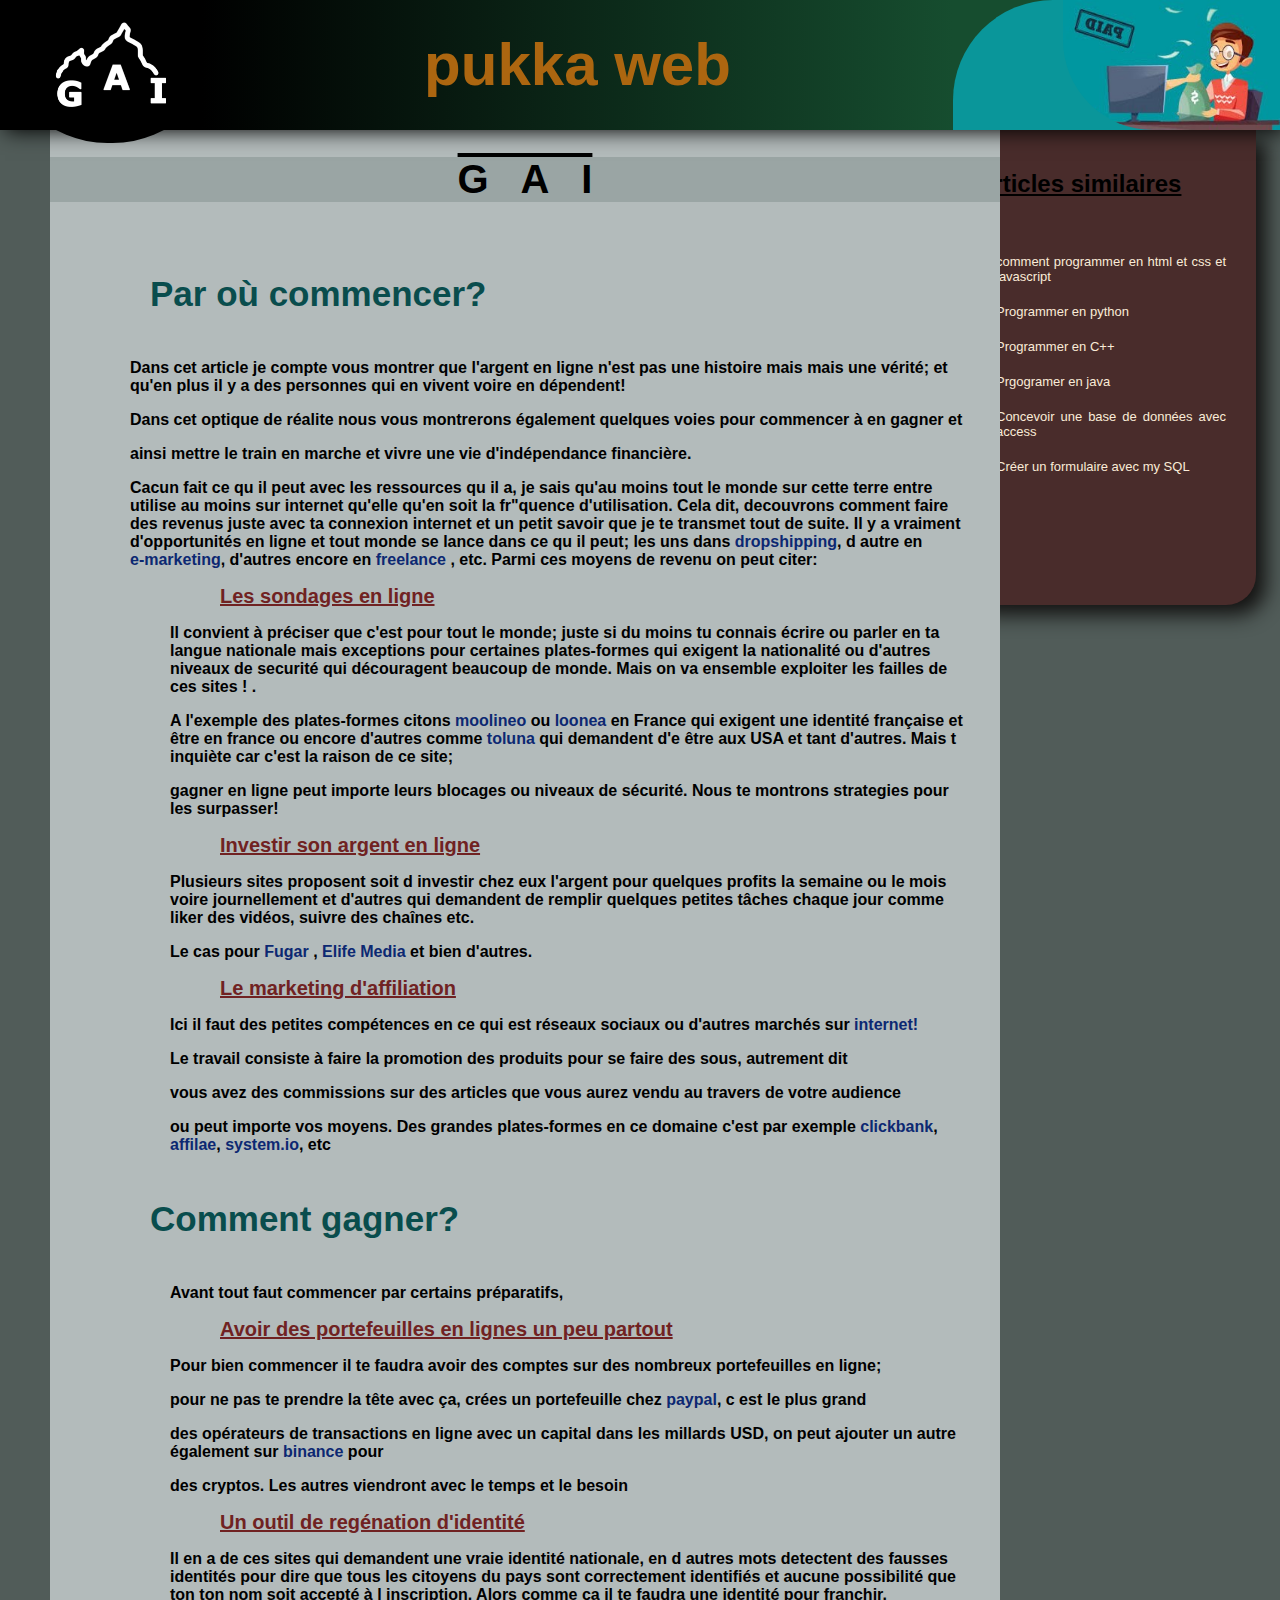
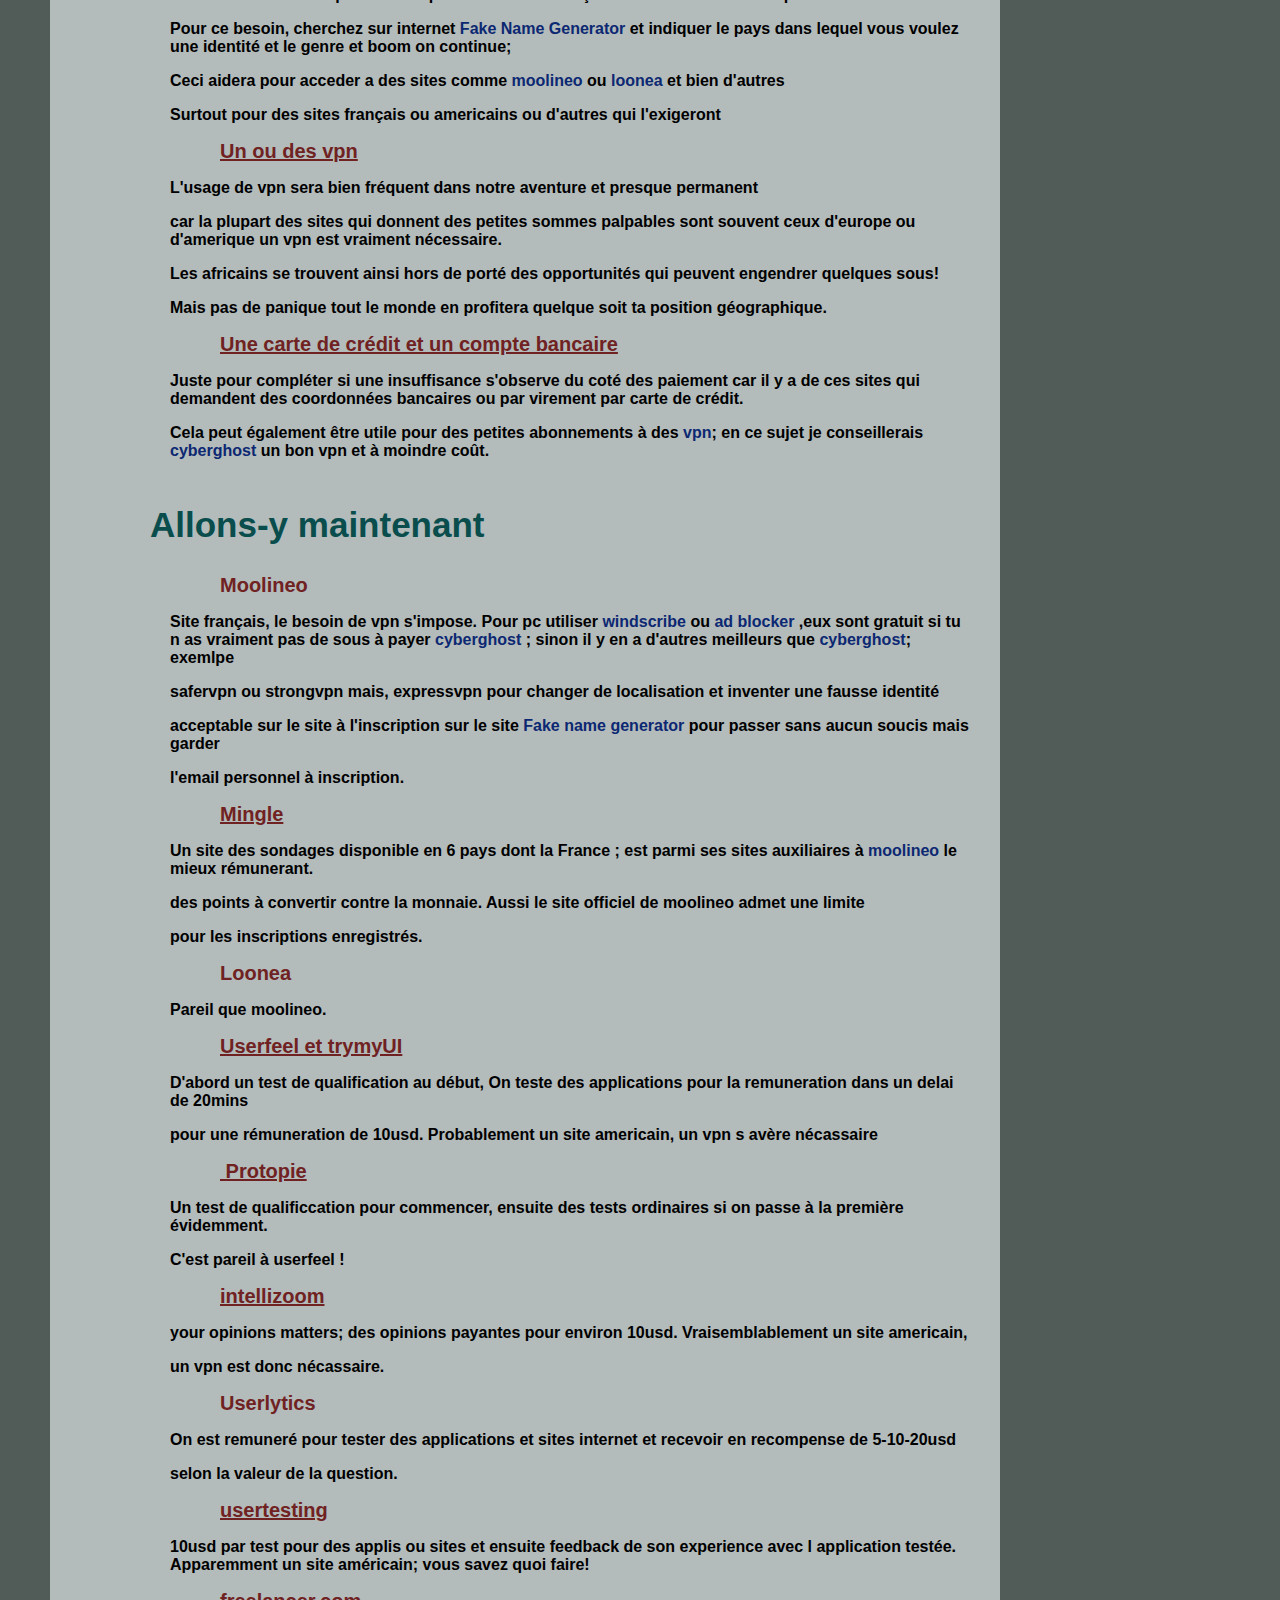
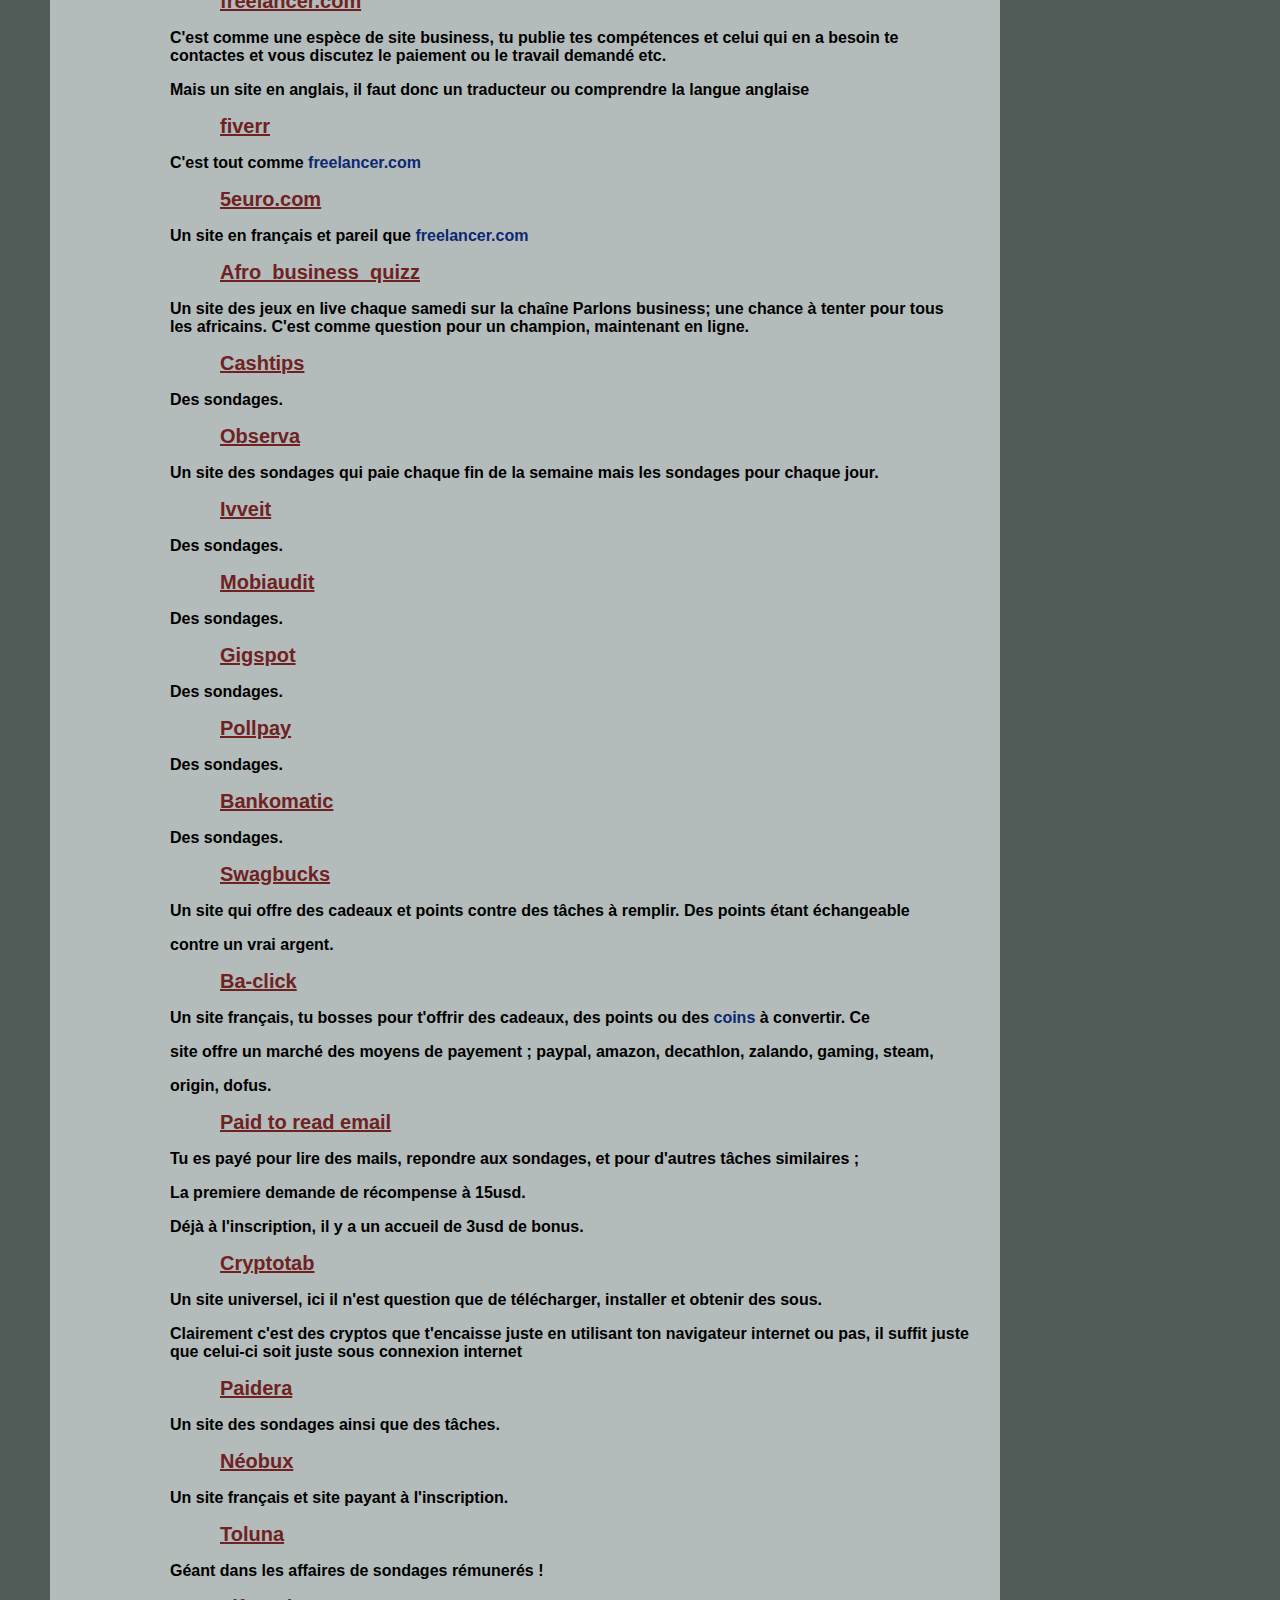
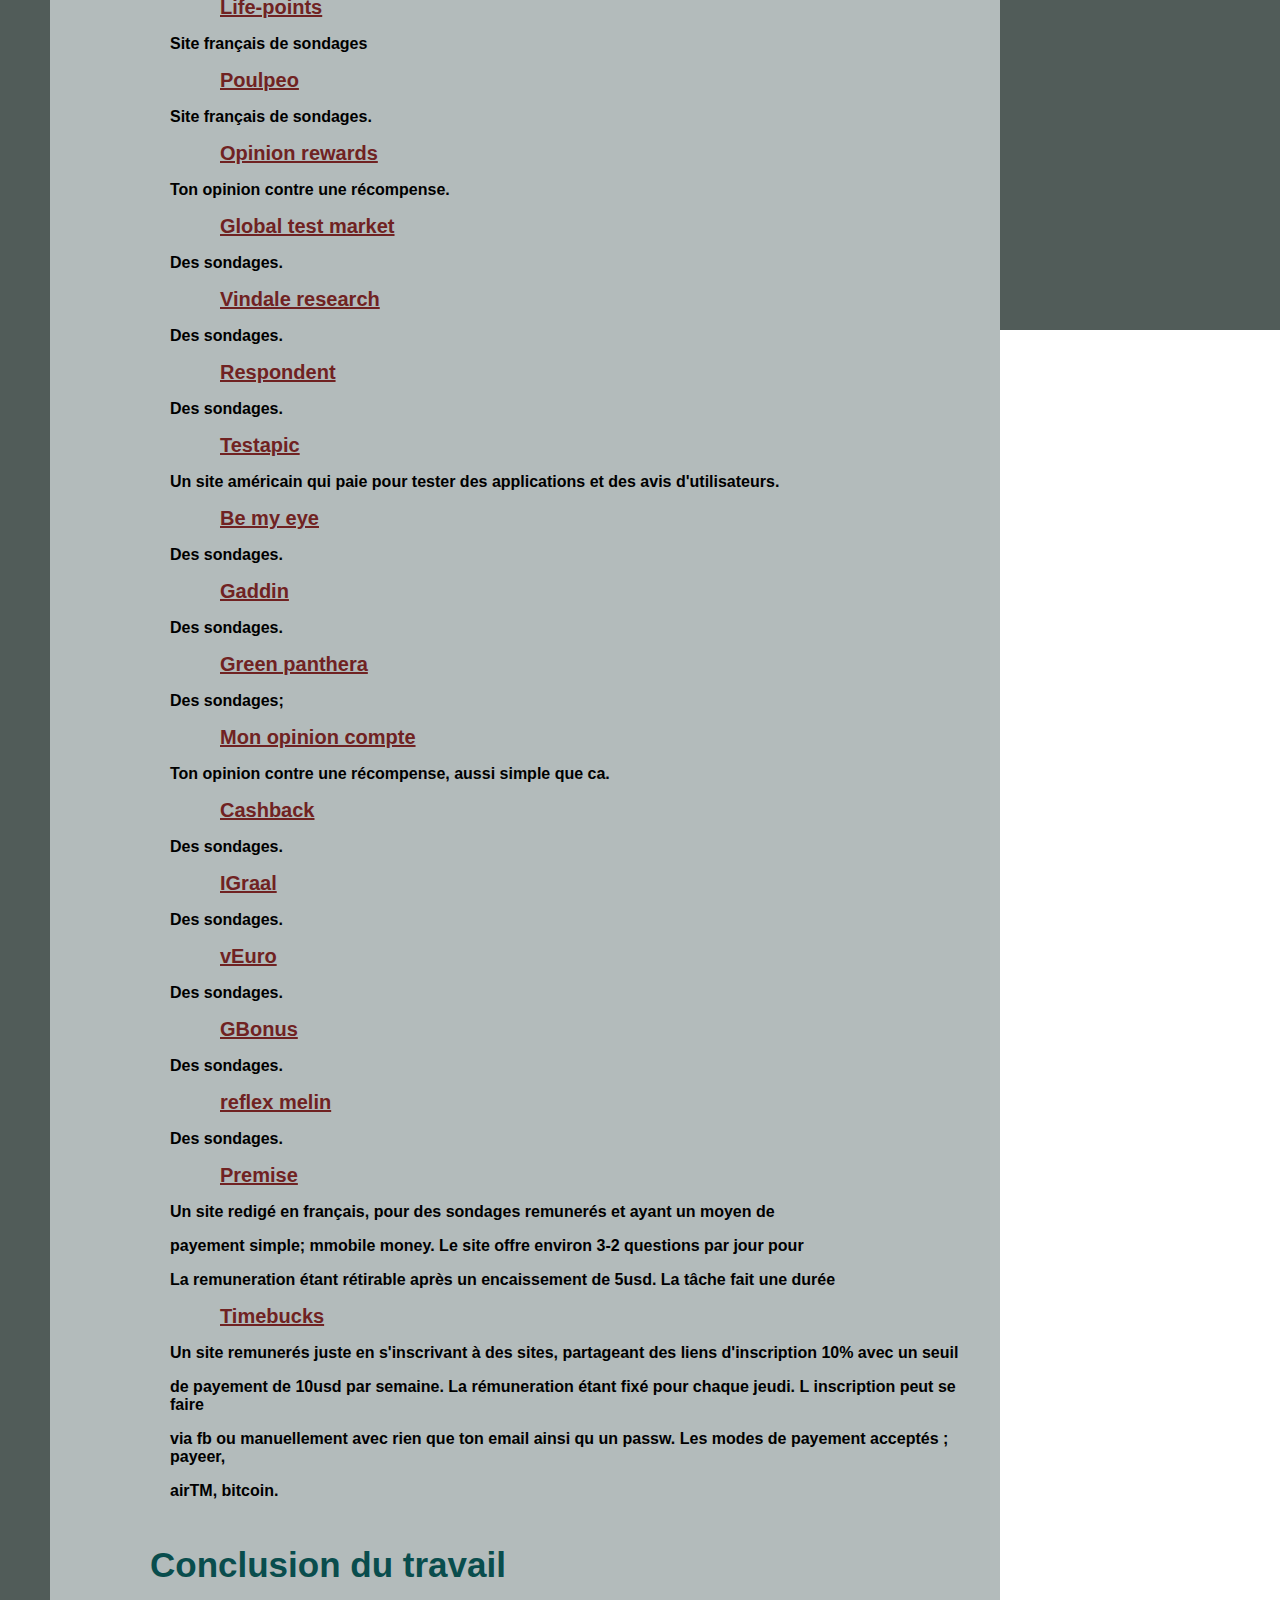
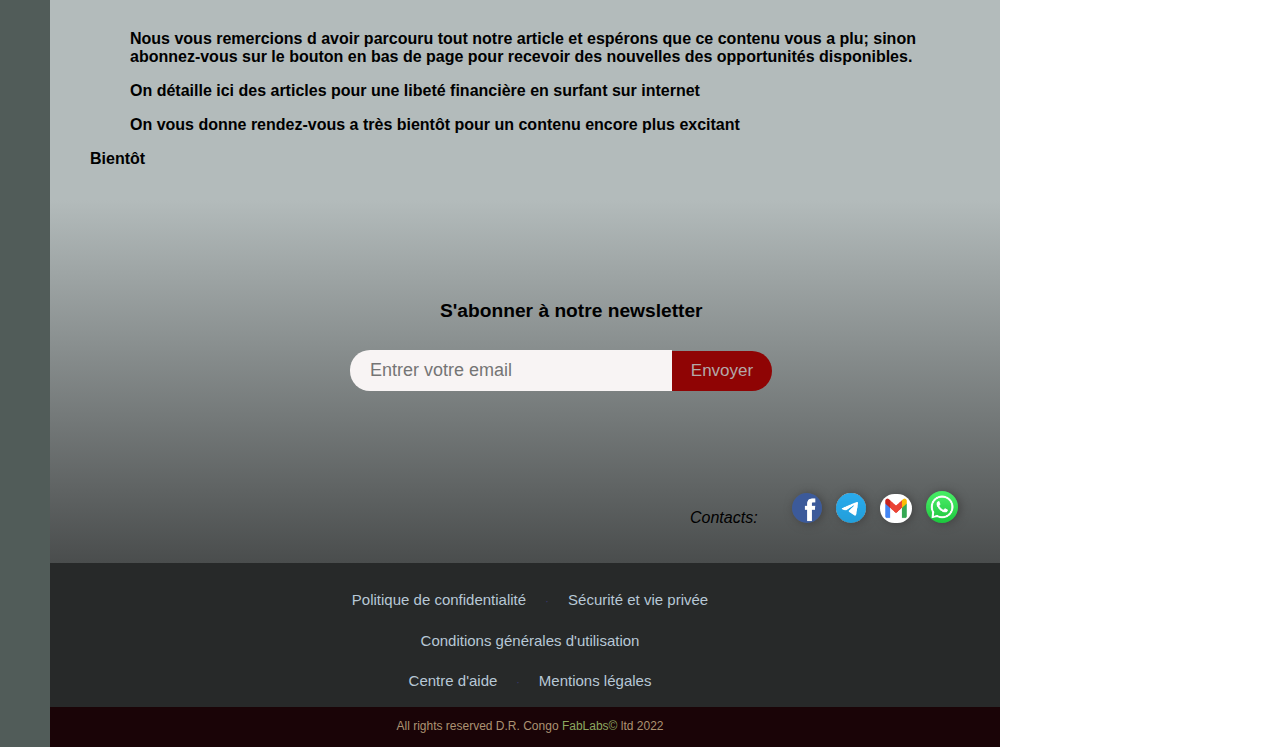
<file: index.html>
<!DOCTYPE html>

<html lang="fr">

<head>
    <meta name="description" content="Ici, quelques lignes de comment gagner de l'argent avec internet. Toutes les pistes sont exploitées!">
    <meta name="keywords" content="Gagner l'argent avec internet">
    <meta charset="UTF-8">
    <meta http-equiv="X-UA-Compatible" content="IE=edge">
    <meta name="viewport" content="width=device-width, initial-scale=1.0">
    <meta name="author" content="&copy;FabLabs">
    <link rel="stylesheet" href="project1.css">
    <link rel="icon" href="logo2.jpg" type="image/x-icon">
    <title>G-A-I &copy;</title>
    <script async src="https://pagead2.googlesyndication.com/pagead/js/adsbygoogle.js?client=ca-pub-1873161207097326" crossorigin="anonymous"></script>
</head>

<body>

    <div class="grid1">

        <div class="divphoto">
            <img class="photo" src="logo.jpg" alt="logo du site"/>
        </div>
       <div class="divtitle">
            <p class="title">pukka web</p>
       </div>

       
        <div class="divid">
            <!-- <button class="id">S'identifier</button> -->
        </div>
        <div class="divin">
            <!-- <button class="in">S'inscrire</button> -->
            
            <div class="paid">
                <img class="paidimage" src="paid1.jpeg" alt="logo site">
            </div>
        </div>

    </div>

    <div class="midsite">
        <div class="body">
            <div class="intro">   
                <h1 class="h1">G &nbsp; A &nbsp; I</h1>   
                    <ul>
                        <h2 class="h2">Par où commencer?</h2>
                            <div class="itext">
                                    <p>Dans cet article je compte vous montrer que l'argent en ligne n'est pas une histoire mais
                                        mais une vérité; et qu'en plus il y a des personnes qui en vivent voire en dépendent!</p> 
                                        <p>Dans cet optique de réalite nous vous montrerons également quelques voies pour commencer
                                            à en gagner et </p>
                                        <p>ainsi mettre le train en marche et vivre une vie d'indépendance financière.</p>
                                        <p>Cacun fait ce qu il peut avec les ressources qu il a, je sais qu'au moins tout le monde sur cette 
                                            terre entre utilise au moins sur internet qu'elle qu'en soit la fr"quence d'utilisation.
                                             Cela dit, decouvrons comment faire des 
                                            revenus juste avec ta connexion internet et un petit savoir que je te transmet tout de suite.
                                            Il y a vraiment d'opportunités en ligne et tout monde se lance dans ce qu il peut; 
                                            les uns dans  <em>dropshipping</em>, d autre en  <em>e-marketing</em>, d'autres encore en <em>freelance</em> , etc.
                                            Parmi ces moyens de revenu on peut citer:</p>
                                <ol>
                                    <li>Les sondages en ligne</li>
                                        <p>Il convient à préciser que c'est pour tout le monde; juste si du moins tu connais 
                                            écrire ou parler en ta langue nationale mais exceptions pour certaines plates-formes qui 
                                        exigent la nationalité ou d'autres niveaux de securité qui découragent beaucoup de monde.
                                        Mais on va ensemble exploiter les failles de ces sites !
                                        .</p>
                                        <p>A l'exemple des plates-formes citons <em>moolineo</em> ou <em>loonea</em> en France qui exigent
                                        une identité française et être en france ou encore d'autres comme <em>toluna</em>  qui demandent 
                                        d'e
                                        être aux USA et tant d'autres.
                                         Mais t inquiète car c'est la raison de ce site;</p>
                                        <p>gagner en ligne peut importe leurs blocages ou niveaux de sécurité. Nous te montrons 
                                             strategies pour les surpasser!</p>
                                    <li>Investir son argent en ligne</li>
                                        <p>Plusieurs sites proposent soit d investir chez eux l'argent pour quelques profits la semaine ou le mois
                                        voire journellement et d'autres qui demandent de remplir quelques petites tâches chaque jour comme liker
                                        des vidéos, suivre des chaînes etc.</p>
                                        <p>Le cas pour <em>Fugar</em> , <em>Elife Media</em>  et bien d'autres.</p>
                                    <li>Le marketing d'affiliation</li>
                                        <p>Ici il faut des petites compétences en ce qui est réseaux sociaux ou d'autres marchés sur <em> internet!</em></p>
                                        <p>Le travail consiste à faire la promotion des produits pour se faire des sous, autrement dit</p>
                                        <p>vous avez des commissions sur des articles que vous aurez vendu au travers de votre audience </p>
                                        <p>ou peut importe vos moyens. Des grandes plates-formes en ce domaine c'est par exemple  
                                            <em>clickbank</em>, <em>affilae</em>,
                                            <em> system.io</em>, etc</p>
                                </ol>
                            </div>
                            <div class="itext">  
                                <h2 class="h2">Comment gagner?</h2>  
                                            <p id="sp">Avant tout faut commencer par certains préparatifs, </p>
                                    <ul>
                                        <li>Avoir des  portefeuilles en lignes un peu partout</li>
                                            <p>Pour bien commencer il te faudra avoir des comptes sur des nombreux portefeuilles en ligne;</p>
                                            <p>pour ne pas te prendre la tête avec ça, crées un portefeuille chez <em> paypal</em>, c est le plus grand</p>
                                            <p>des opérateurs de transactions en ligne avec un capital dans les millards USD,
                                                 on peut ajouter un autre également sur <em>binance</em> pour</p>
                                            <p>des cryptos. Les autres viendront avec le temps et le besoin</p>
                                        <li>Un outil de regénation d'identité</li>
                                            <p>Il en a de ces sites qui demandent une vraie identité nationale, en d autres mots detectent des fausses 
                                                identités pour dire que tous les citoyens du pays sont correctement identifiés et aucune possibilité 
                                                que ton ton nom soit accepté à l inscription. Alors comme ça il te faudra une identité pour franchir.
                                            </p>
                                            <p>Pour ce besoin, cherchez sur internet <em>Fake Name Generator</em> et indiquer le pays dans lequel vous 
                                                voulez une identité et le genre et boom on continue;</p>
                                            <p>Ceci aidera pour acceder a des sites comme <em> moolineo</em> ou <em>loonea </em> et bien d'autres </p>
                                            <p>Surtout pour des sites français ou americains ou d'autres qui l'exigeront</p>
                                        <li>Un ou des vpn</li>
                                            <p>L'usage de vpn sera bien fréquent dans notre aventure et presque permanent</p>
                                            <p>car la plupart des sites qui donnent des petites sommes palpables sont souvent ceux d'europe ou d'amerique
                                                un vpn est vraiment nécessaire.</p>
                                            <p>Les africains se trouvent ainsi hors de porté des opportunités qui peuvent engendrer quelques sous!</p>
                                            <p>Mais pas de panique tout le monde en profitera quelque soit ta position géographique.</p>
                                        <li>Une carte de crédit et un compte bancaire</li>
                                            <p>Juste pour compléter si une insuffisance s'observe du coté des paiement car il y a de ces sites qui demandent 
                                                des coordonnées bancaires ou par virement par carte de crédit.
                                            </p>
                                            <p>Cela peut également être utile pour des petites abonnements à des <em> vpn</em>; en ce sujet je conseillerais 
                                                <em>cyberghost</em> 
                                                un bon vpn et à moindre coût.</p>
                                    </ul>
                            </div>
                                    <div class="itext"> 
    
                                        <h2 class="h2">Allons-y maintenant</h2>          
                                        <ul>
                                            <li> <a href="https://www.moolineo.com" target="_blank">Moolineo</a></li>
                                                <p>Site français, le besoin de vpn s'impose. Pour pc utiliser <em>windscribe</em>  ou <em>ad blocker</em>
                                                     ,eux sont gratuit si tu n as vraiment pas de sous à payer <em>cyberghost</em> ; sinon il y en a d'autres
                                                    meilleurs que <em>cyberghost</em>; exemlpe</p> 
                                                <p>safervpn ou strongvpn mais, expressvpn pour changer de localisation et inventer une fausse identité</p>
                                                <p> acceptable sur le site à l'inscription sur le site <em>Fake name generator</em>  pour passer 
                                                    sans aucun soucis mais garder</p> 
                                                <p>l'email personnel à  inscription. 
                                            <li>Mingle</li>  
                                                <p>Un site des sondages disponible en 6 pays dont la France ; est parmi ses sites auxiliaires à 
                                                    <em>moolineo</em> le mieux rémunerant.</p> 
                                                <p>des points à convertir contre la monnaie. Aussi le site officiel de moolineo admet une limite</p>
                                                <p>pour les inscriptions enregistrés.</p>
                                            <li><a href="https://www.loonea.com" target="_blank">Loonea</a></li>
                                                <p>Pareil que moolineo.</p>
                                            <li>Userfeel et trymyUI</li>    
                                                <p>D'abord un test de qualification au début, On teste des applications pour la remuneration dans 
                                                    un delai de 20mins</p>
                                                <p>pour une rémuneration de 10usd.  Probablement un site americain, un vpn s avère nécassaire</p>
                                                
                                            <li><a href="https://www.protopie.com" target="_blank"></a> Protopie</li>
                                                <p> Un test de qualificcation pour commencer, ensuite des tests ordinaires si on passe à la première évidemment.</p>
                                                <p>C'est pareil à userfeel !</p>
                                            
                                            <li>intellizoom</li>
                                                <p> your opinions matters; des opinions payantes pour environ 10usd. Vraisemblablement un site americain,</p>
                                                <p> un vpn est donc nécassaire. </p>
                                            
                                            <li><a href="http://" target="_blank" >Userlytics</a></li>
                                                <p>On est remuneré pour tester des applications et sites internet et recevoir en recompense de 5-10-20usd</p>
                                                <p> selon la valeur de la question.</p>
                                            
                                            <li>usertesting</li>
                                                <p>10usd par test pour des applis ou sites et ensuite feedback de son experience avec l application testée.
                                                     Apparemment un site américain; vous savez quoi faire!</p>
                                            <li>freelancer.com</li>
                                                <p>C'est comme une espèce de site business, tu publie tes compétences et celui qui en a besoin te contactes 
                                                    et vous discutez le paiement ou le travail demandé etc.</p>
                                                
                                                <p> Mais un site en anglais, il faut donc un traducteur ou comprendre la langue anglaise</p>
                                                
                                            <li>fiverr</li>
                                                <p>C'est tout comme  <em>freelancer.com</em></p>
                                            <li>5euro.com</li>
                                                <p>Un site en français et pareil que <em>freelancer.com</em></p>
                                            <li>Afro_business_quizz</li>
                                                <p>Un site des jeux en live chaque samedi 
                                                    sur la chaîne Parlons business; 
                                                    une chance à tenter pour tous les africains. C'est comme question pour un champion, maintenant en ligne.</p>
                                            <li>Cashtips</li>
                                                <p>Des sondages.</p>
                                            <li>Observa</li>
                                                <p>Un site des sondages qui paie chaque fin de la semaine mais les sondages pour chaque jour.</p>
                                            <li>Ivveit</li>
                                                <p>Des sondages.</p>
                                            <li>Mobiaudit</li>
                                                <p>Des sondages.</p>
                                            <li>Gigspot</li>
                                                <p>Des sondages.</p>
                                            <li>Pollpay</li>
                                                <p>Des sondages.</p>	
                                            <li>Bankomatic</li>	
                                                <p>Des sondages.</p>
                                            <li>Swagbucks</li>
                                                <p>Un site qui offre des cadeaux et points contre des tâches à remplir. Des points étant échangeable</p>
                                                <p>contre un vrai argent.</p>
                                            <li>Ba-click</li>
                                                <p> Un site français, tu bosses pour t'offrir des cadeaux, des points ou des <em>coins</em> à convertir. Ce </p>
                                                <p> site offre un marché des moyens de payement ; paypal, amazon, decathlon, zalando, gaming, steam,</p> 
                                                <p>origin, dofus.</p>
                                            <li>Paid to read email</li>
                                                <p>Tu es payé pour lire des mails, repondre aux sondages,  et pour d'autres tâches similaires ;</p>
                                                <p> La premiere demande de récompense à 15usd.</p>
                                                <p>Déjà à l'inscription, il y a un accueil de 3usd de bonus.</p>
                                            <li>Cryptotab</li>
                                                <p>Un site universel, ici il n'est question que de télécharger, installer et obtenir des sous.</p>
                                                <p>Clairement c'est des cryptos que t'encaisse juste en utilisant ton navigateur internet ou pas, 
                                                    il suffit juste que celui-ci soit juste sous connexion internet</p>	
                                            <li>Paidera</li>
                                                <p>Un site des sondages ainsi que des tâches.</p>
                                                
                                            <li>Néobux</li> 
                                                <p>Un site français et site payant à l'inscription.</p>
                                                  
                                            <li>Toluna</li>        	
                                                <p>Géant dans les affaires de sondages rémunerés !</p>    
                                            <li>Life-points</li>        	
                                                <p>Site français de sondages</p>    
                                            <li>Poulpeo</li>        	
                                                <p>Site français de sondages.</p>    
                                            
                                            <li>Opinion rewards</li>        	
                                                <p>Ton opinion contre une récompense.</p>    
                                            <li>Global test market</li>        	
                                                <p>Des sondages.</p>    
                                            <li>Vindale research</li>        	
                                                <p>Des sondages.</p>   
                                            <li>Respondent</li>        	
                                                <p>Des sondages.</p>    
                                            <li>Testapic</li>        	
                                                <p>Un site américain qui paie pour tester des applications et des avis d'utilisateurs.</p>    
                                            <li>Be my eye</li>        	
                                                <p>Des sondages.</p>    
                                            <li>Gaddin</li>        	
                                                <p>Des sondages.</p>   
                                            <li>Green panthera</li>        	
                                                <p> Des sondages;</p>  
                                            <li>Mon opinion compte</li>       	
                                                <p>Ton opinion contre une récompense, aussi simple que ca.</p>    
                                            <li>Cashback</li>        	
                                                <p>Des sondages.</p>    
                                            <li>  IGraal </li>        
                                                <p>Des sondages.</p>    
                                            <li> vEuro </li>       
                                                <p> Des sondages.</p>   
                                            <li>  GBonus </li>        
                                                <p>Des sondages.</p>    
                                            <li> reflex melin </li>
                                                <p>Des sondages.</p>    
                                            <li> Premise </li>     
                                                <p> Un site redigé en français, pour des sondages remunerés et ayant un moyen de</p>
                                                <p> payement simple; mmobile money. Le site offre environ 3-2 questions par jour pour</p>   
                                                <p> La remuneration étant rétirable après un encaissement de 5usd. La tâche fait une durée</p>   
                                            <li>  Timebucks </li> 
                                                <p> Un site remunerés juste en s'inscrivant à des sites, partageant des liens d'inscription 10% avec un seuil </p>  
                                                <p>de payement de 10usd par semaine. La rémuneration étant fixé pour chaque jeudi. L inscription peut se faire</p> 
                                                <p>via fb ou manuellement avec rien que ton email ainsi qu un passw. Les modes de payement acceptés ; payeer,</p> 
                                                <p> airTM, bitcoin.</p> 
                                        </ul>
                            </div>                         
                    <div class="itext">
                        <h2 class="h2">Conclusion du travail</h2> 
                        <p>Nous vous remercions d avoir parcouru tout notre article et espérons que ce contenu vous a plu; sinon abonnez-vous sur le bouton 
                            en bas de page pour recevoir des nouvelles des opportunités disponibles.</p>
                        <p>On détaille ici des articles pour une libeté financière en surfant sur internet</p>
                        <p>On vous donne rendez-vous a très bientôt pour un contenu encore plus excitant</p>
                        <p">Bientôt</p>         
    
                     </div>
            </div>  
                                    <div class="sug">  
                                        
                                        <script async src="https://pagead2.googlesyndication.com/pagead/js/adsbygoogle.js?client=ca-pub-1873161207097326" crossorigin="anonymous"></script>

                                        <div class="sugface">
                                            <h2 class="h2s">Articles similaires</h2>
                                                <ol class="stitre">
                                                    <li class="ligne">comment programmer en html et css et javascript</li>
                                                    <li class="ligne">Programmer en python</li>
                                                    <li class="ligne">Programmer en C++</li>
                                                    <li class="ligne">Prgogramer en java</li>
                                                    <li class="ligne">Concevoir une base de données avec access</li>
                                                    <li class="ligne">Créer un formulaire avec my SQL</li>
                                                </ol>
                                        </div>
                                    </div>   
                                    <div class="footer">
                                        <div class="mini">
                                            <div class="pa">
                                                <p class="para"> S'abonner à notre newsletter</p>                                                  
                                            </div>
                                            <div class="p">
                                                <input class="email" type="email" placeholder="Entrer votre email">
                                                <button class="bou" type="submit">Envoyer</button>
                                            </div>

                                            
                                                <div class="a">
                                                    <p class="ap">Contacts:</p>
                                                </div>
                                                <div class="facebook">
                                                    <a href="http://m.me/kulhefabrice" target="_blank">
                                                        <img src="fbo.png" alt="facebook" class="fb">  
                                                    </a>
                                                    
                                                </div>
                                                <div class="telegram">
                                                    <a href="http://t.me/fabricekulhe" target="_blank">
                                                        <img src="tel.png" alt="telegram" class="tl">
                                                    </a>
                                                    
                                                </div>
                                                <div class="gmail">
                                                    <a href="mailto:fabricekulhe@gmail.com" target="_blank">
                                                        <img src="gm.png" alt="gmail" class="gm">
                                                    </a>
                                                    
                                                </div>
                                                <div class="whatsapp">
                                                    <a href="http://wa.me/qr/OIIIJ6AJNRGBE1" target="_blank">
                                                        <img src="wa.jpeg" alt="whatsapp" class="wh">
                                                    </a>
                                                    
                                                </div> 
                                         

                                                                                    
                                        </div>

                                        <div class="upfooter">
                                            <p class="cob"><span class="down" href="polconf.html">Politique de confidentialité</span> &nbsp;
                                                 &nbsp; &#183; &nbsp; &nbsp;<span class="down" href="secu.html">
                                                    Sécurité et vie privée</span></p>
                                            <p class="cob"> <a class="down" href="polconf.html">Conditions générales d'utilisation</a></p>
                                            <p class="cob"> <span class="down" href="caide.html">Centre d'aide</span> &nbsp;
                                                 &nbsp; &#183; &nbsp; &nbsp; <a class="down" href="mentionslegales.html" target="_blank">
                                                    Mentions légales</a></p>
                                        </div>                                 
                                        <div class="divend">
                                            <p class="end">All rights reserved D.R. Congo
                                                <a class="fin" href="https://www.fabulousworldsite.com">
                                                   FabLabs&copy; </a> ltd 2022</p>
                                        </div>                                                                               
                                </div>                                  
                    </div>

        </div>
</body>
</html>
</file>
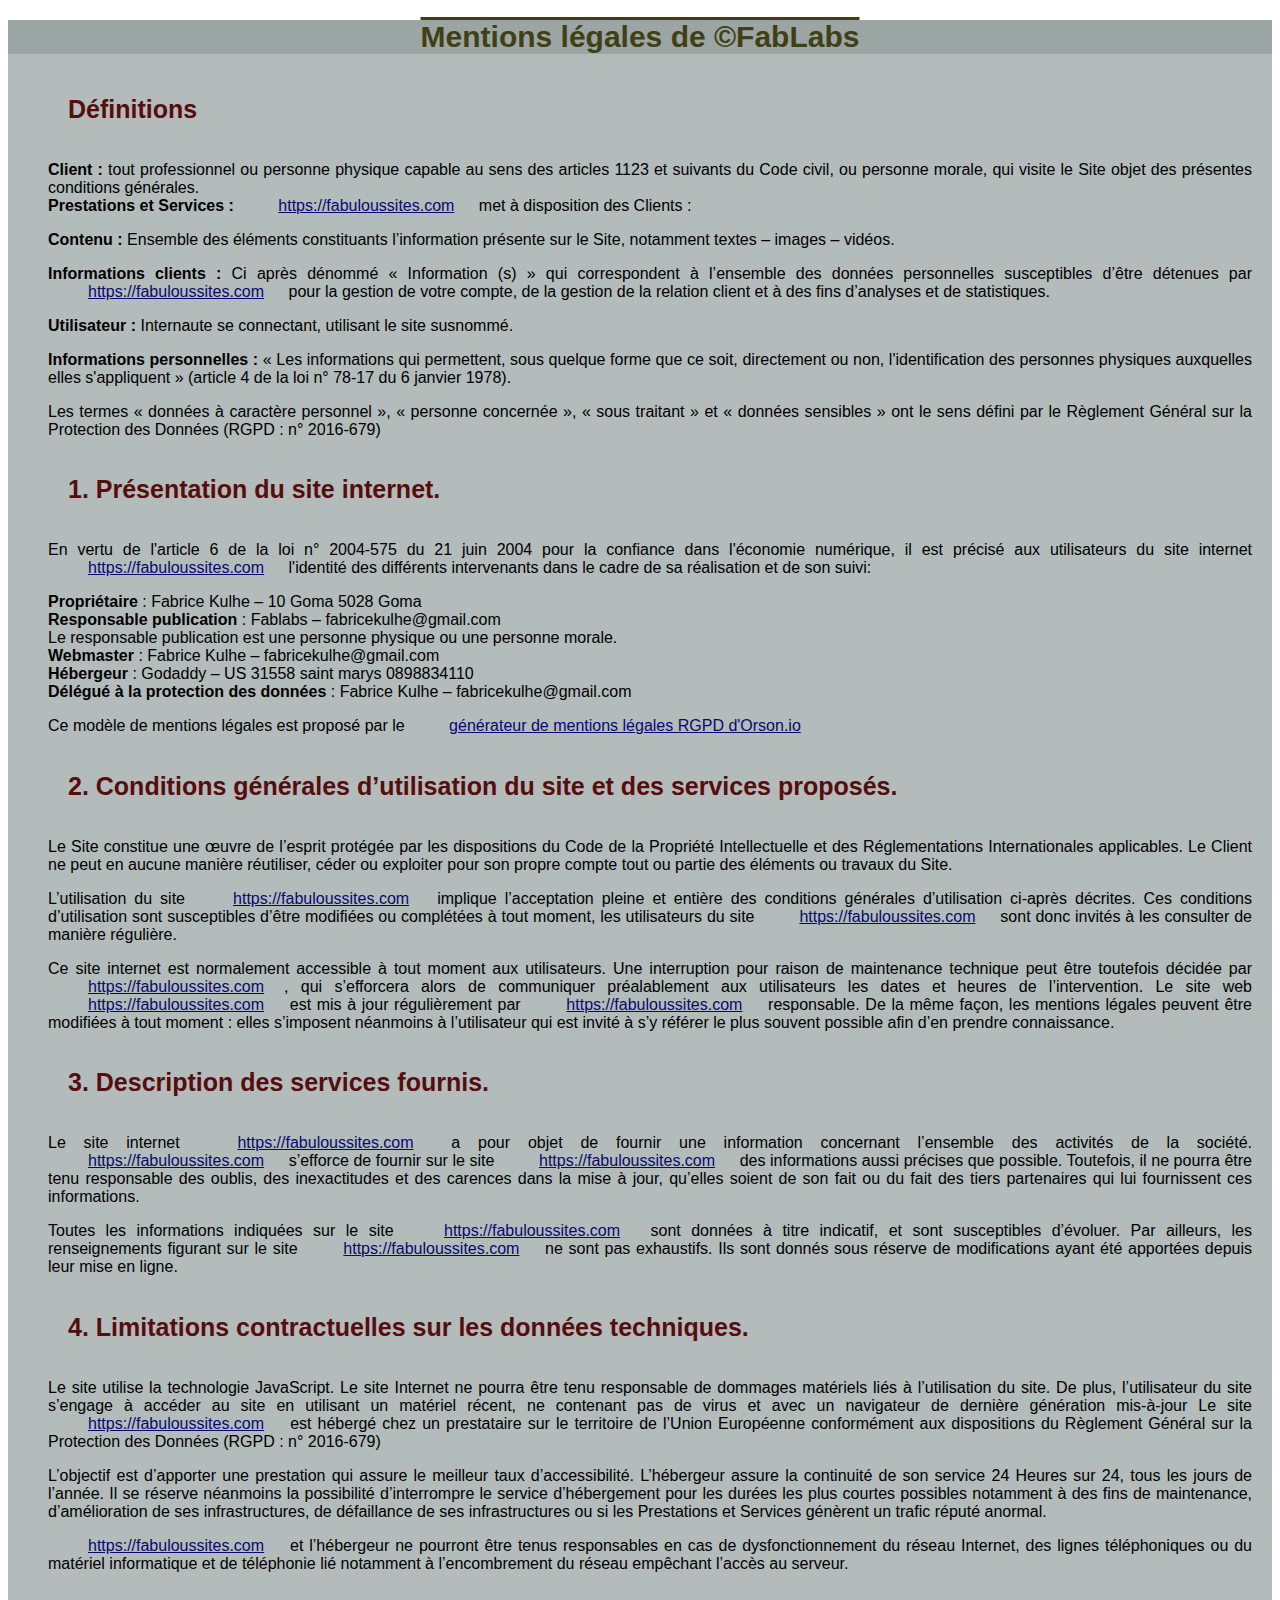
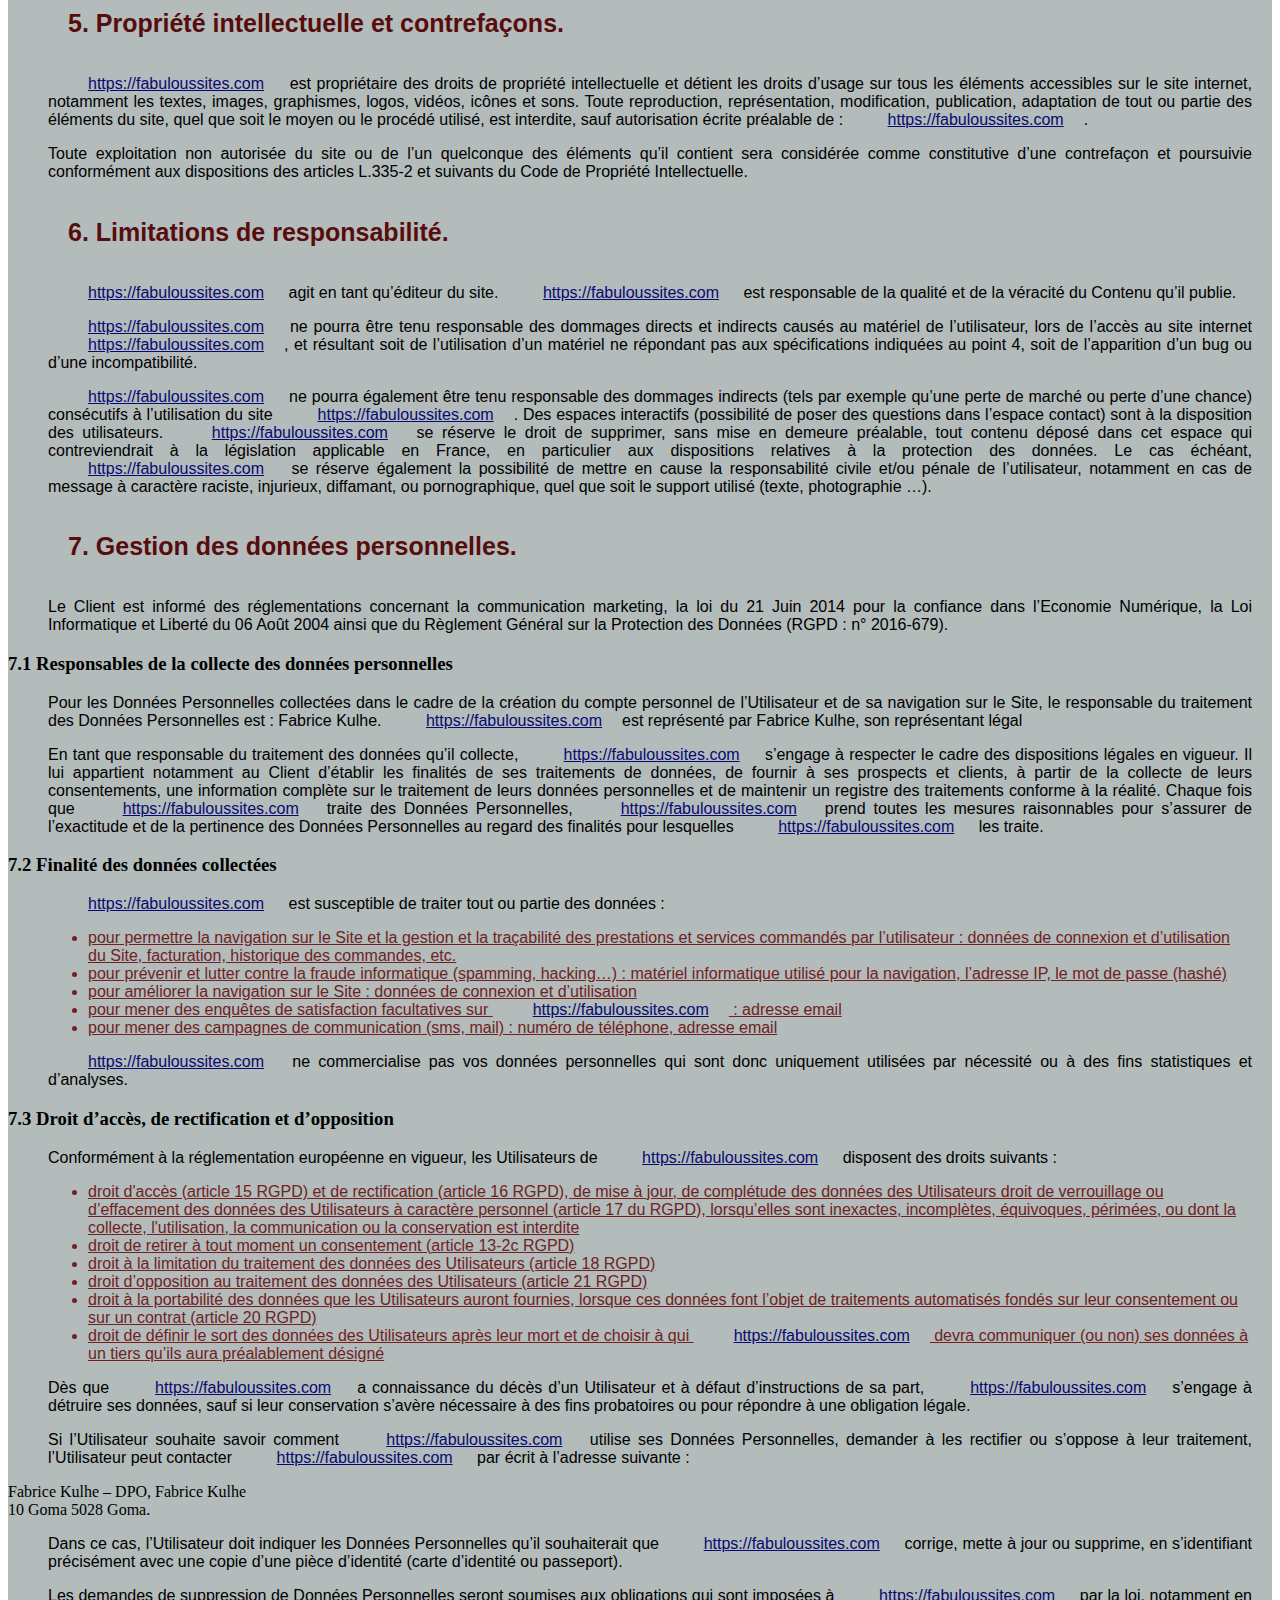
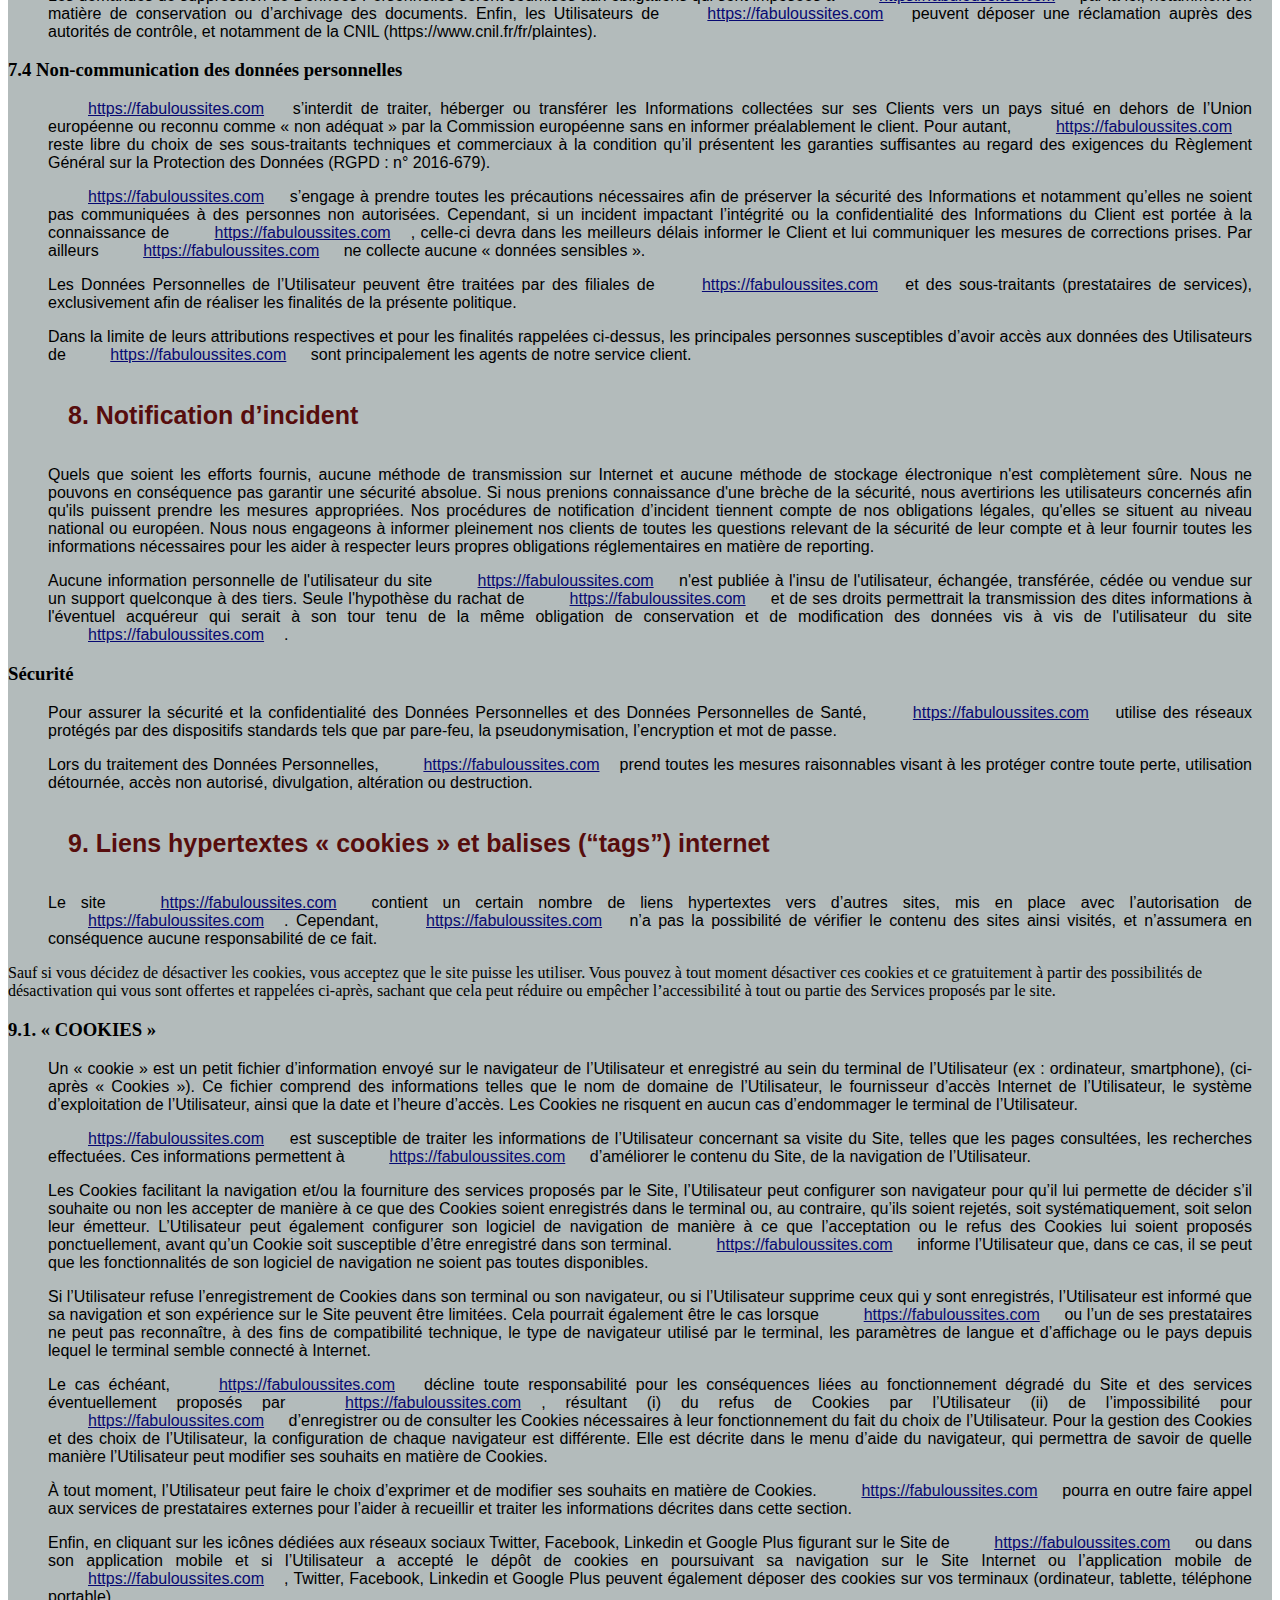
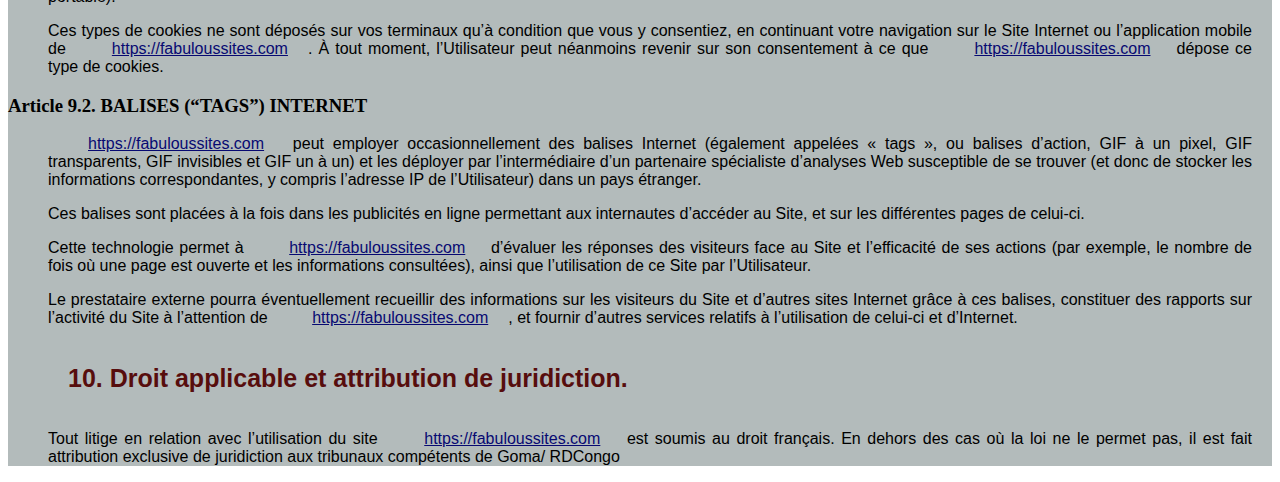
<file: mentionslegales.html>
<!DOCTYPE html>
<html lang="en">
<head>
    <meta name="description" content="Mentions légales de &copy;FabLabs">
    <meta name="keywords" content="Mentions légales de &copy;FabLabs">
    <meta charset="UTF-8">
    <meta http-equiv="X-UA-Compatible" content="IE=edge">
    <meta name="viewport" content="width=device-width, initial-scale=1.0">
    <meta name="author" content="&copy;FabLabs">
    <link rel="stylesheet" href="mentionslegales.css">
    <link rel="icon" href="logo2.jpg" type="image/x-icon">
    <title>Mentions légales &copy;FabLabs</title>
    <script async src="https://pagead2.googlesyndication.com/pagead/js/adsbygoogle.js?client=ca-pub-1873161207097326" crossorigin="anonymous"></script>
</head>
<body>

    <div class="intro">
        <h1>Mentions légales de &copy;FabLabs</h1>
        <h2>Définitions</h2>
        <p><b>Client :</b> tout professionnel ou personne physique capable au sens des articles 1123 et suivants du Code civil, ou personne morale, qui visite le Site objet des présentes conditions générales.<br>
        <b>Prestations et Services :</b> <a href="https://fabuloussites.com">https://fabuloussites.com</a> met à disposition des Clients :</p>
    
        <p><b>Contenu :</b> Ensemble des éléments constituants l’information présente sur le Site, notamment textes – images – vidéos.</p>
    
        <p><b>Informations clients :</b> Ci après dénommé « Information (s) » qui correspondent à l’ensemble des données personnelles susceptibles d’être détenues par <a href="https://fabuloussites.com">https://fabuloussites.com</a> pour la gestion de votre compte, de la gestion de la relation client et à des fins d’analyses et de statistiques.</p>
    
    
        <p><b>Utilisateur :</b> Internaute se connectant, utilisant le site susnommé.</p>
        <p><b>Informations personnelles :</b> « Les informations qui permettent, sous quelque forme que ce soit, directement ou non, l'identification des personnes physiques auxquelles elles s'appliquent » (article 4 de la loi n° 78-17 du 6 janvier 1978).</p>
        <p>Les termes « données à caractère personnel », « personne concernée », « sous traitant » et « données sensibles » ont le sens défini par le Règlement Général sur la Protection des Données (RGPD : n° 2016-679)</p>
    
        <h2>1. Présentation du site internet.</h2>
        <p>En vertu de l'article 6 de la loi n° 2004-575 du 21 juin 2004 pour la confiance dans l'économie numérique, il est précisé aux utilisateurs du site internet <a href="https://fabuloussites.com">https://fabuloussites.com</a> l'identité des différents intervenants dans le cadre de sa réalisation et de son suivi:
        </p><p><strong>Propriétaire</strong> :   Fabrice Kulhe   – 10 Goma 5028 Goma<br>
                      
        <strong>Responsable publication</strong> : Fablabs – fabricekulhe@gmail.com<br>
        Le responsable publication est une personne physique ou une personne morale.<br>
        <strong>Webmaster</strong> : Fabrice Kulhe – fabricekulhe@gmail.com<br>
        <strong>Hébergeur</strong> : Godaddy – US 31558 saint marys 0898834110<br>
        <strong>Délégué à la protection des données</strong> : Fabrice Kulhe – fabricekulhe@gmail.com<br>
        </p>
    
        <div ng-bind-html="linkHTML"><p>Ce modèle de mentions légales est proposé par le <a href="https://fr.orson.io/1371/generateur-mentions-legales" title="générateur de mentions légales RGPD d">générateur de mentions légales RGPD d'Orson.io</a></p></div>
    
    
    
        <h2>2. Conditions générales d’utilisation du site et des services proposés.</h2>
    
        <p>Le Site constitue une œuvre de l’esprit protégée par les dispositions du Code de la Propriété Intellectuelle et des Réglementations Internationales applicables. 
        Le Client ne peut en aucune manière réutiliser, céder ou exploiter pour son propre compte tout ou partie des éléments ou travaux du Site.</p>
    
        <p>L’utilisation du site <a href="https://fabuloussites.com">https://fabuloussites.com</a> implique l’acceptation pleine et entière des conditions générales d’utilisation ci-après décrites. Ces conditions d’utilisation sont susceptibles d’être modifiées ou complétées à tout moment, les utilisateurs du site <a href="https://fabuloussites.com">https://fabuloussites.com</a> sont donc invités à les consulter de manière régulière.</p>
    
        <p>Ce site internet est normalement accessible à tout moment aux utilisateurs. Une interruption pour raison de maintenance technique peut être toutefois décidée par <a href="https://fabuloussites.com">https://fabuloussites.com</a>, qui s’efforcera alors de communiquer préalablement aux utilisateurs les dates et heures de l’intervention.
        Le site web <a href="https://fabuloussites.com">https://fabuloussites.com</a> est mis à jour régulièrement par <a href="https://fabuloussites.com">https://fabuloussites.com</a> responsable. De la même façon, les mentions légales peuvent être modifiées à tout moment : elles s’imposent néanmoins à l’utilisateur qui est invité à s’y référer le plus souvent possible afin d’en prendre connaissance.</p>
    
        <h2>3. Description des services fournis.</h2>
    
        <p>Le site internet <a href="https://fabuloussites.com">https://fabuloussites.com</a> a pour objet de fournir une information concernant l’ensemble des activités de la société.
        <a href="https://fabuloussites.com">https://fabuloussites.com</a> s’efforce de fournir sur le site <a href="https://fabuloussites.com">https://fabuloussites.com</a> des informations aussi précises que possible. Toutefois, il ne pourra être tenu responsable des oublis, des inexactitudes et des carences dans la mise à jour, qu’elles soient de son fait ou du fait des tiers partenaires qui lui fournissent ces informations.</p>
    
        <p>Toutes les informations indiquées sur le site <a href="https://fabuloussites.com">https://fabuloussites.com</a> sont données à titre indicatif, et sont susceptibles d’évoluer. Par ailleurs, les renseignements figurant sur le site <a href="https://fabuloussites.com">https://fabuloussites.com</a> ne sont pas exhaustifs. Ils sont donnés sous réserve de modifications ayant été apportées depuis leur mise en ligne.</p>
    
        <h2>4. Limitations contractuelles sur les données techniques.</h2>
    
        <p>Le site utilise la technologie JavaScript.
    
        Le site Internet ne pourra être tenu responsable de dommages matériels liés à l’utilisation du site. De plus, l’utilisateur du site s’engage à accéder au site en utilisant un matériel récent, ne contenant pas de virus et avec un navigateur de dernière génération mis-à-jour
        Le site <a href="https://fabuloussites.com">https://fabuloussites.com</a> est hébergé chez un prestataire sur le territoire de l’Union Européenne conformément aux dispositions du Règlement Général sur la Protection des Données (RGPD : n° 2016-679)</p>
    
        <p>L’objectif est d’apporter une prestation qui assure le meilleur taux d’accessibilité. L’hébergeur assure la continuité de son service 24 Heures sur 24, tous les jours de l’année. Il se réserve néanmoins la possibilité d’interrompre le service d’hébergement pour les durées les plus courtes possibles notamment à des fins de maintenance, d’amélioration de ses infrastructures, de défaillance de ses infrastructures ou si les Prestations et Services génèrent un trafic réputé anormal.</p>
    
        <p><a href="https://fabuloussites.com">https://fabuloussites.com</a> et l’hébergeur ne pourront être tenus responsables en cas de dysfonctionnement du réseau Internet, des lignes téléphoniques ou du matériel informatique et de téléphonie lié notamment à l’encombrement du réseau empêchant l’accès au serveur.</p>
    
        <h2>5. Propriété intellectuelle et contrefaçons.</h2>
    
        <p><a href="https://fabuloussites.com">https://fabuloussites.com</a> est propriétaire des droits de propriété intellectuelle et détient les droits d’usage sur tous les éléments accessibles sur le site internet, notamment les textes, images, graphismes, logos, vidéos, icônes et sons.
        Toute reproduction, représentation, modification, publication, adaptation de tout ou partie des éléments du site, quel que soit le moyen ou le procédé utilisé, est interdite, sauf autorisation écrite préalable de : <a href="https://fabuloussites.com">https://fabuloussites.com</a>.</p>
    
        <p>Toute exploitation non autorisée du site ou de l’un quelconque des éléments qu’il contient sera considérée comme constitutive d’une contrefaçon et poursuivie conformément aux dispositions des articles L.335-2 et suivants du Code de Propriété Intellectuelle.</p>
    
        <h2>6. Limitations de responsabilité.</h2>
    
        <p><a href="https://fabuloussites.com">https://fabuloussites.com</a> agit en tant qu’éditeur du site. <a href="https://fabuloussites.com">https://fabuloussites.com</a>  est responsable de la qualité et de la véracité du Contenu qu’il publie. </p>
    
        <p><a href="https://fabuloussites.com">https://fabuloussites.com</a> ne pourra être tenu responsable des dommages directs et indirects causés au matériel de l’utilisateur, lors de l’accès au site internet <a href="https://fabuloussites.com">https://fabuloussites.com</a>, et résultant soit de l’utilisation d’un matériel ne répondant pas aux spécifications indiquées au point 4, soit de l’apparition d’un bug ou d’une incompatibilité.</p>
    
        <p><a href="https://fabuloussites.com">https://fabuloussites.com</a> ne pourra également être tenu responsable des dommages indirects (tels par exemple qu’une perte de marché ou perte d’une chance) consécutifs à l’utilisation du site <a href="https://fabuloussites.com">https://fabuloussites.com</a>.
        Des espaces interactifs (possibilité de poser des questions dans l’espace contact) sont à la disposition des utilisateurs. <a href="https://fabuloussites.com">https://fabuloussites.com</a> se réserve le droit de supprimer, sans mise en demeure préalable, tout contenu déposé dans cet espace qui contreviendrait à la législation applicable en France, en particulier aux dispositions relatives à la protection des données. Le cas échéant, <a href="https://fabuloussites.com">https://fabuloussites.com</a> se réserve également la possibilité de mettre en cause la responsabilité civile et/ou pénale de l’utilisateur, notamment en cas de message à caractère raciste, injurieux, diffamant, ou pornographique, quel que soit le support utilisé (texte, photographie …).</p>
    
        <h2>7. Gestion des données personnelles.</h2>
    
        <p>Le Client est informé des réglementations concernant la communication marketing, la loi du 21 Juin 2014 pour la confiance dans l’Economie Numérique, la Loi Informatique et Liberté du 06 Août 2004 ainsi que du Règlement Général sur la Protection des Données (RGPD : n° 2016-679). </p>
    
        <h3>7.1 Responsables de la collecte des données personnelles</h3>
    
        <p>Pour les Données Personnelles collectées dans le cadre de la création du compte personnel de l’Utilisateur et de sa navigation sur le Site, le responsable du traitement des Données Personnelles est : Fabrice Kulhe. <a href="https://fabuloussites.com">https://fabuloussites.com</a>est représenté par Fabrice Kulhe, son représentant légal</p>
    
        <p>En tant que responsable du traitement des données qu’il collecte, <a href="https://fabuloussites.com">https://fabuloussites.com</a> s’engage à respecter le cadre des dispositions légales en vigueur. Il lui appartient notamment au Client d’établir les finalités de ses traitements de données, de fournir à ses prospects et clients, à partir de la collecte de leurs consentements, une information complète sur le traitement de leurs données personnelles et de maintenir un registre des traitements conforme à la réalité.
        Chaque fois que <a href="https://fabuloussites.com">https://fabuloussites.com</a> traite des Données Personnelles, <a href="https://fabuloussites.com">https://fabuloussites.com</a> prend toutes les mesures raisonnables pour s’assurer de l’exactitude et de la pertinence des Données Personnelles au regard des finalités pour lesquelles <a href="https://fabuloussites.com">https://fabuloussites.com</a> les traite.</p>
         
        <h3>7.2 Finalité des données collectées</h3>
         
        <p><a href="https://fabuloussites.com">https://fabuloussites.com</a> est susceptible de traiter tout ou partie des données : </p>
    
        <ul>
          
        <li>pour permettre la navigation sur le Site et la gestion et la traçabilité des prestations et services commandés par l’utilisateur : données de connexion et d’utilisation du Site, facturation, historique des commandes, etc. </li>
         
        <li>pour prévenir et lutter contre la fraude informatique (spamming, hacking…) : matériel informatique utilisé pour la navigation, l’adresse IP, le mot de passe (hashé) </li>
         
        <li>pour améliorer la navigation sur le Site : données de connexion et d’utilisation </li>
         
        <li>pour mener des enquêtes de satisfaction facultatives sur <a href="https://fabuloussites.com">https://fabuloussites.com</a> : adresse email </li>
        <li>pour mener des campagnes de communication (sms, mail) : numéro de téléphone, adresse email</li>
    
    
        </ul>
    
        <p><a href="https://fabuloussites.com">https://fabuloussites.com</a> ne commercialise pas vos données personnelles qui sont donc uniquement utilisées par nécessité ou à des fins statistiques et d’analyses.</p>
         
        <h3>7.3 Droit d’accès, de rectification et d’opposition</h3>
         
        <p>
        Conformément à la réglementation européenne en vigueur, les Utilisateurs de <a href="https://fabuloussites.com">https://fabuloussites.com</a> disposent des droits suivants : </p>
         <ul>
    
        <li>droit d'accès (article 15 RGPD) et de rectification (article 16 RGPD), de mise à jour, de complétude des données des Utilisateurs droit de verrouillage ou d’effacement des données des Utilisateurs à caractère personnel (article 17 du RGPD), lorsqu’elles sont inexactes, incomplètes, équivoques, périmées, ou dont la collecte, l'utilisation, la communication ou la conservation est interdite </li>
         
        <li>droit de retirer à tout moment un consentement (article 13-2c RGPD) </li>
         
        <li>droit à la limitation du traitement des données des Utilisateurs (article 18 RGPD) </li>
         
        <li>droit d’opposition au traitement des données des Utilisateurs (article 21 RGPD) </li>
         
        <li>droit à la portabilité des données que les Utilisateurs auront fournies, lorsque ces données font l’objet de traitements automatisés fondés sur leur consentement ou sur un contrat (article 20 RGPD) </li>
         
        <li>droit de définir le sort des données des Utilisateurs après leur mort et de choisir à qui <a href="https://fabuloussites.com">https://fabuloussites.com</a> devra communiquer (ou non) ses données à un tiers qu’ils aura préalablement désigné</li>
         </ul>
    
        <p>Dès que <a href="https://fabuloussites.com">https://fabuloussites.com</a> a connaissance du décès d’un Utilisateur et à défaut d’instructions de sa part, <a href="https://fabuloussites.com">https://fabuloussites.com</a> s’engage à détruire ses données, sauf si leur conservation s’avère nécessaire à des fins probatoires ou pour répondre à une obligation légale.</p>
         
        <p>Si l’Utilisateur souhaite savoir comment <a href="https://fabuloussites.com">https://fabuloussites.com</a> utilise ses Données Personnelles, demander à les rectifier ou s’oppose à leur traitement, l’Utilisateur peut contacter <a href="https://fabuloussites.com">https://fabuloussites.com</a> par écrit à l’adresse suivante : </p>
         
        Fabrice Kulhe – DPO, Fabrice Kulhe <br>
        10 Goma 5028 Goma.
         
        <p>Dans ce cas, l’Utilisateur doit indiquer les Données Personnelles qu’il souhaiterait que <a href="https://fabuloussites.com">https://fabuloussites.com</a> corrige, mette à jour ou supprime, en s’identifiant précisément avec une copie d’une pièce d’identité (carte d’identité ou passeport). </p>
    
        <p>
        Les demandes de suppression de Données Personnelles seront soumises aux obligations qui sont imposées à <a href="https://fabuloussites.com">https://fabuloussites.com</a> par la loi, notamment en matière de conservation ou d’archivage des documents. Enfin, les Utilisateurs de <a href="https://fabuloussites.com">https://fabuloussites.com</a> peuvent déposer une réclamation auprès des autorités de contrôle, et notamment de la CNIL (https://www.cnil.fr/fr/plaintes).</p>
         
        <h3>7.4 Non-communication des données personnelles</h3>
    
        <p>
        <a href="https://fabuloussites.com">https://fabuloussites.com</a> s’interdit de traiter, héberger ou transférer les Informations collectées sur ses Clients vers un pays situé en dehors de l’Union européenne ou reconnu comme « non adéquat » par la Commission européenne sans en informer préalablement le client. Pour autant, <a href="https://fabuloussites.com">https://fabuloussites.com</a> reste libre du choix de ses sous-traitants techniques et commerciaux à la condition qu’il présentent les garanties suffisantes au regard des exigences du Règlement Général sur la Protection des Données (RGPD : n° 2016-679).</p>
    
        <p>
        <a href="https://fabuloussites.com">https://fabuloussites.com</a> s’engage à prendre toutes les précautions nécessaires afin de préserver la sécurité des Informations et notamment qu’elles ne soient pas communiquées à des personnes non autorisées. Cependant, si un incident impactant l’intégrité ou la confidentialité des Informations du Client est portée à la connaissance de <a href="https://fabuloussites.com">https://fabuloussites.com</a>, celle-ci devra dans les meilleurs délais informer le Client et lui communiquer les mesures de corrections prises. Par ailleurs <a href="https://fabuloussites.com">https://fabuloussites.com</a> ne collecte aucune « données sensibles ».</p>
    
        <p>
        Les Données Personnelles de l’Utilisateur peuvent être traitées par des filiales de <a href="https://fabuloussites.com">https://fabuloussites.com</a> et des sous-traitants (prestataires de services), exclusivement afin de réaliser les finalités de la présente politique.</p>
        <p>
        Dans la limite de leurs attributions respectives et pour les finalités rappelées ci-dessus, les principales personnes susceptibles d’avoir accès aux données des Utilisateurs de <a href="https://fabuloussites.com">https://fabuloussites.com</a> sont principalement les agents de notre service client.</p>
        
        <div ng-bind-html="rgpdHTML"></div>
    
    
        <h2>8. Notification d’incident</h2>
        <p>
        Quels que soient les efforts fournis, aucune méthode de transmission sur Internet et aucune méthode de stockage électronique n'est complètement sûre. Nous ne pouvons en conséquence pas garantir une sécurité absolue. 
        Si nous prenions connaissance d'une brèche de la sécurité, nous avertirions les utilisateurs concernés afin qu'ils puissent prendre les mesures appropriées. Nos procédures de notification d’incident tiennent compte de nos obligations légales, qu'elles se situent au niveau national ou européen. Nous nous engageons à informer pleinement nos clients de toutes les questions relevant de la sécurité de leur compte et à leur fournir toutes les informations nécessaires pour les aider à respecter leurs propres obligations réglementaires en matière de reporting.</p>
        <p>
        Aucune information personnelle de l'utilisateur du site <a href="https://fabuloussites.com">https://fabuloussites.com</a> n'est publiée à l'insu de l'utilisateur, échangée, transférée, cédée ou vendue sur un support quelconque à des tiers. Seule l'hypothèse du rachat de <a href="https://fabuloussites.com">https://fabuloussites.com</a> et de ses droits permettrait la transmission des dites informations à l'éventuel acquéreur qui serait à son tour tenu de la même obligation de conservation et de modification des données vis à vis de l'utilisateur du site <a href="https://fabuloussites.com">https://fabuloussites.com</a>.</p>
    
        <h3>Sécurité</h3>
    
        <p>
        Pour assurer la sécurité et la confidentialité des Données Personnelles et des Données Personnelles de Santé, <a href="https://fabuloussites.com">https://fabuloussites.com</a> utilise des réseaux protégés par des dispositifs standards tels que par pare-feu, la pseudonymisation, l’encryption et mot de passe. </p>
         
        <p>
        Lors du traitement des Données Personnelles, <a href="https://fabuloussites.com">https://fabuloussites.com</a>prend toutes les mesures raisonnables visant à les protéger contre toute perte, utilisation détournée, accès non autorisé, divulgation, altération ou destruction.</p>
         
        <h2>9. Liens hypertextes « cookies » et balises (“tags”) internet</h2>
        <p>
        Le site <a href="https://fabuloussites.com">https://fabuloussites.com</a> contient un certain nombre de liens hypertextes vers d’autres sites, mis en place avec l’autorisation de <a href="https://fabuloussites.com">https://fabuloussites.com</a>. Cependant, <a href="https://fabuloussites.com">https://fabuloussites.com</a> n’a pas la possibilité de vérifier le contenu des sites ainsi visités, et n’assumera en conséquence aucune responsabilité de ce fait.</p>
        Sauf si vous décidez de désactiver les cookies, vous acceptez que le site puisse les utiliser. Vous pouvez à tout moment désactiver ces cookies et ce gratuitement à partir des possibilités de désactivation qui vous sont offertes et rappelées ci-après, sachant que cela peut réduire ou empêcher l’accessibilité à tout ou partie des Services proposés par le site.
        <p></p>
    
        <h3>9.1. « COOKIES »</h3>
         <p>
        Un « cookie » est un petit fichier d’information envoyé sur le navigateur de l’Utilisateur et enregistré au sein du terminal de l’Utilisateur (ex : ordinateur, smartphone), (ci-après « Cookies »). Ce fichier comprend des informations telles que le nom de domaine de l’Utilisateur, le fournisseur d’accès Internet de l’Utilisateur, le système d’exploitation de l’Utilisateur, ainsi que la date et l’heure d’accès. Les Cookies ne risquent en aucun cas d’endommager le terminal de l’Utilisateur.</p>
         <p>
        <a href="https://fabuloussites.com">https://fabuloussites.com</a> est susceptible de traiter les informations de l’Utilisateur concernant sa visite du Site, telles que les pages consultées, les recherches effectuées. Ces informations permettent à <a href="https://fabuloussites.com">https://fabuloussites.com</a> d’améliorer le contenu du Site, de la navigation de l’Utilisateur.</p>
         <p>
        Les Cookies facilitant la navigation et/ou la fourniture des services proposés par le Site, l’Utilisateur peut configurer son navigateur pour qu’il lui permette de décider s’il souhaite ou non les accepter de manière à ce que des Cookies soient enregistrés dans le terminal ou, au contraire, qu’ils soient rejetés, soit systématiquement, soit selon leur émetteur. L’Utilisateur peut également configurer son logiciel de navigation de manière à ce que l’acceptation ou le refus des Cookies lui soient proposés ponctuellement, avant qu’un Cookie soit susceptible d’être enregistré dans son terminal. <a href="https://fabuloussites.com">https://fabuloussites.com</a> informe l’Utilisateur que, dans ce cas, il se peut que les fonctionnalités de son logiciel de navigation ne soient pas toutes disponibles.</p>
         <p>
        Si l’Utilisateur refuse l’enregistrement de Cookies dans son terminal ou son navigateur, ou si l’Utilisateur supprime ceux qui y sont enregistrés, l’Utilisateur est informé que sa navigation et son expérience sur le Site peuvent être limitées. Cela pourrait également être le cas lorsque <a href="https://fabuloussites.com">https://fabuloussites.com</a> ou l’un de ses prestataires ne peut pas reconnaître, à des fins de compatibilité technique, le type de navigateur utilisé par le terminal, les paramètres de langue et d’affichage ou le pays depuis lequel le terminal semble connecté à Internet.</p>
         <p>
        Le cas échéant, <a href="https://fabuloussites.com">https://fabuloussites.com</a> décline toute responsabilité pour les conséquences liées au fonctionnement dégradé du Site et des services éventuellement proposés par <a href="https://fabuloussites.com">https://fabuloussites.com</a>, résultant (i) du refus de Cookies par l’Utilisateur (ii) de l’impossibilité pour <a href="https://fabuloussites.com">https://fabuloussites.com</a> d’enregistrer ou de consulter les Cookies nécessaires à leur fonctionnement du fait du choix de l’Utilisateur. Pour la gestion des Cookies et des choix de l’Utilisateur, la configuration de chaque navigateur est différente. Elle est décrite dans le menu d’aide du navigateur, qui permettra de savoir de quelle manière l’Utilisateur peut modifier ses souhaits en matière de Cookies.</p>
         <p>
        À tout moment, l’Utilisateur peut faire le choix d’exprimer et de modifier ses souhaits en matière de Cookies. <a href="https://fabuloussites.com">https://fabuloussites.com</a> pourra en outre faire appel aux services de prestataires externes pour l’aider à recueillir et traiter les informations décrites dans cette section.</p>
         <p>
        Enfin, en cliquant sur les icônes dédiées aux réseaux sociaux Twitter, Facebook, Linkedin et Google Plus figurant sur le Site de <a href="https://fabuloussites.com">https://fabuloussites.com</a> ou dans son application mobile et si l’Utilisateur a accepté le dépôt de cookies en poursuivant sa navigation sur le Site Internet ou l’application mobile de <a href="https://fabuloussites.com">https://fabuloussites.com</a>, Twitter, Facebook, Linkedin et Google Plus peuvent également déposer des cookies sur vos terminaux (ordinateur, tablette, téléphone portable).</p>
         <p>
        Ces types de cookies ne sont déposés sur vos terminaux qu’à condition que vous y consentiez, en continuant votre navigation sur le Site Internet ou l’application mobile de <a href="https://fabuloussites.com">https://fabuloussites.com</a>. À tout moment, l’Utilisateur peut néanmoins revenir sur son consentement à ce que <a href="https://fabuloussites.com">https://fabuloussites.com</a> dépose ce type de cookies.</p>
         
        <h3>Article 9.2. BALISES (“TAGS”) INTERNET</h3>
         
    
        <p>
    
        <a href="https://fabuloussites.com">https://fabuloussites.com</a> peut employer occasionnellement des balises Internet (également appelées « tags », ou balises d’action, GIF à un pixel, GIF transparents, GIF invisibles et GIF un à un) et les déployer par l’intermédiaire d’un partenaire spécialiste d’analyses Web susceptible de se trouver (et donc de stocker les informations correspondantes, y compris l’adresse IP de l’Utilisateur) dans un pays étranger.</p>
         
        <p>
        Ces balises sont placées à la fois dans les publicités en ligne permettant aux internautes d’accéder au Site, et sur les différentes pages de celui-ci. 
         </p>
        <p>
        Cette technologie permet à <a href="https://fabuloussites.com">https://fabuloussites.com</a> d’évaluer les réponses des visiteurs face au Site et l’efficacité de ses actions (par exemple, le nombre de fois où une page est ouverte et les informations consultées), ainsi que l’utilisation de ce Site par l’Utilisateur. </p>
         <p>
        Le prestataire externe pourra éventuellement recueillir des informations sur les visiteurs du Site et d’autres sites Internet grâce à ces balises, constituer des rapports sur l’activité du Site à l’attention de <a href="https://fabuloussites.com">https://fabuloussites.com</a>, et fournir d’autres services relatifs à l’utilisation de celui-ci et d’Internet.</p>
         <p>
        </p><h2>10. Droit applicable et attribution de juridiction.</h2>  
         <p>
        Tout litige en relation avec l’utilisation du site <a href="https://fabuloussites.com">https://fabuloussites.com</a> est soumis au droit français. 
        En dehors des cas où la loi ne le permet pas, il est fait attribution exclusive de juridiction aux tribunaux compétents de Goma/ RDCongo</p>
    
    
    
    
    </div>

              
    
    
</body>
</html>
</file>
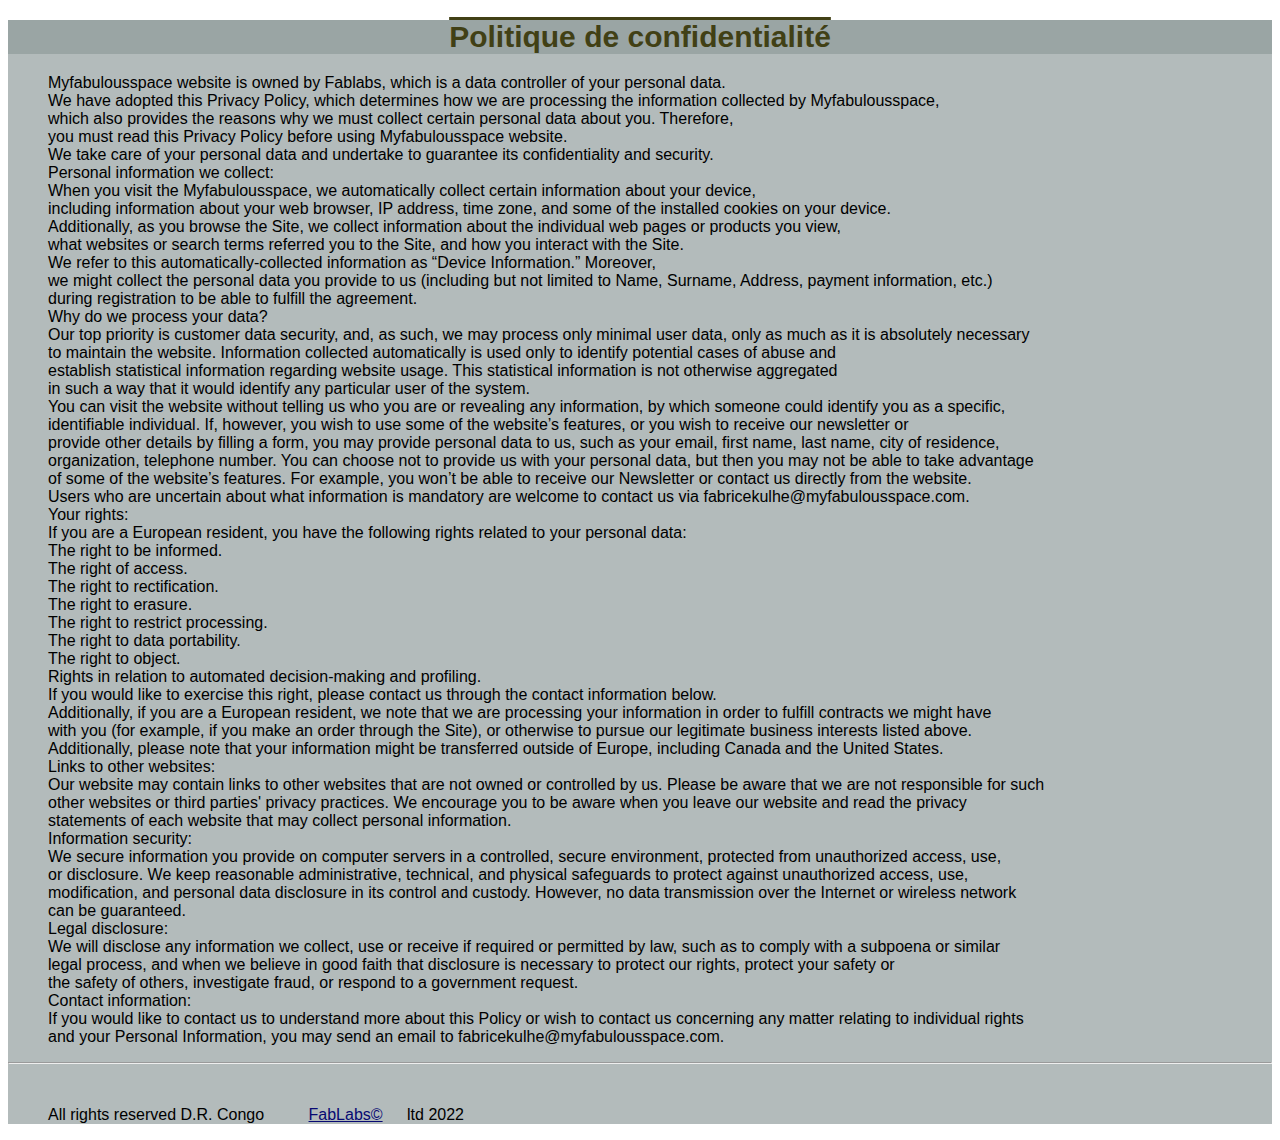
<file: polconf.html>
<!DOCTYPE html>
<html lang="en">
    <head>
        <meta name="description" content="Politiques de confidentialité de &copy;FabLabs">
        <meta name="keywords" content="Politiques de confidentialité de &copy;FabLabs">
        <meta charset="UTF-8">
        <meta http-equiv="X-UA-Compatible" content="IE=edge">
        <meta name="viewport" content="width=device-width, initial-scale=1.0">
        <meta name="author" content="&copy;FabLabs">
        <link rel="stylesheet" href="polconf.css">
        <link rel="icon" href="logo2.jpg" type="image/x-icon">
        <title>Mentions légales &copy;FabLabs</title>
        <script async src="https://pagead2.googlesyndication.com/pagead/js/adsbygoogle.js?client=ca-pub-1873161207097326" crossorigin="anonymous"></script>
    </head>
<body>
    
    
<div class="intro">




    <h1>Politique de confidentialité</h1>
    <p> 
        
    
    Myfabulousspace website is owned by Fablabs, which is a data controller of your personal data. <br>
    
    We have adopted this Privacy Policy, which determines how we are processing the information collected by Myfabulousspace, <br>
     which also provides the reasons why we must collect certain personal data about you. Therefore, <br>
       you must read this Privacy Policy before using Myfabulousspace website. <br>
    
    We take care of your personal data and undertake to guarantee its confidentiality and security. <br>
    
    Personal information we collect: <br>
    
    When you visit the Myfabulousspace, we automatically collect certain information about your device,  <br>
    including information about your web browser, IP address, time zone, and some of the installed cookies on your device. <br>
     Additionally, as you browse the Site, we collect information about the individual web pages or products you view, <br>
      what websites or search terms referred you to the Site, and how you interact with the Site.  <br>
      We refer to this automatically-collected information as “Device Information.” Moreover, <br>
      we might collect the personal data you provide to us (including but not limited to Name, Surname, Address, payment information, etc.)  <br>
      during registration to be able to fulfill the agreement.  <br>
    
    Why do we process your data? <br>
    
    Our top priority is customer data security, and, as such, we may process only minimal user data, only as much as it is absolutely necessary  <br>
    to maintain the website. Information collected automatically is used only to identify potential cases of abuse and  <br>
     establish statistical information regarding website usage. This statistical information is not otherwise aggregated  <br>
      in such a way that it would identify any particular user of the system.  <br>
    
    You can visit the website without telling us who you are or revealing any information, by which someone could identify you as a specific,  <br>
     identifiable individual. If, however, you wish to use some of the website’s features, or you wish to receive our newsletter or  <br>
     provide other details by filling a form, you may provide personal data to us, such as your email, first name, last name, city of residence,  <br>
      organization, telephone number. You can choose not to provide us with your personal data, but then you may not be able to take advantage  <br>
      of some of the website’s features. For example, you won’t be able to receive our Newsletter or contact us directly from the website.  <br>
       Users who are uncertain about what information is mandatory are welcome to contact us via fabricekulhe@myfabulousspace.com.  <br>
    
    Your rights:  <br>
    
    If you are a European resident, you have the following rights related to your personal data:  <br>
    
    The right to be informed.  <br>
    
    The right of access.  <br>
    
    The right to rectification.  <br>
    
    The right to erasure.  <br>
    
    The right to restrict processing.  <br>
    
    The right to data portability.  <br>
    
    The right to object.  <br>
    
    Rights in relation to automated decision-making and profiling.  <br>
    
    If you would like to exercise this right, please contact us through the contact information below.  <br>
    
    Additionally, if you are a European resident, we note that we are processing your information in order to fulfill contracts we might have  <br>
    with you (for example, if you make an order through the Site), or otherwise to pursue our legitimate business interests listed above. <br>
     Additionally, please note that your information might be transferred outside of Europe, including Canada and the United States. <br>
    
    Links to other websites: <br>
    
    Our website may contain links to other websites that are not owned or controlled by us. Please be aware that we are not responsible for such  <br>
     other websites or third parties' privacy practices. We encourage you to be aware when you leave our website and read the privacy  <br>
     statements of each website that may collect personal information. <br>
    
    Information security:  <br>
    
    We secure information you provide on computer servers in a controlled, secure environment, protected from unauthorized access, use,  <br>
     or disclosure. We keep reasonable administrative, technical, and physical safeguards to protect against unauthorized access, use,  <br>
     modification, and personal data disclosure in its control and custody. However, no data transmission over the Internet or wireless network  <br>
     can be guaranteed.  <br>
    
    Legal disclosure:  <br>
    
    We will disclose any information we collect, use or receive if required or permitted by law, such as to comply with a subpoena or similar  <br>
     legal process, and when we believe in good faith that disclosure is necessary to protect our rights, protect your safety or  <br>
      the safety of others, investigate fraud, or respond to a government request.  <br>
    
    Contact information:  <br>
    
    If you would like to contact us to understand more about this Policy or wish to contact us concerning any matter relating to individual rights  <br>
     and your Personal Information, you may send an email to fabricekulhe@myfabulousspace.com.  <br>
    
    
    </p>

    <hr>
    <br>
    <div class="divend">
        <p class="end">All rights reserved D.R. Congo
            <a class="fin" href="https://www.fabulousworldsite.com">
               FabLabs&copy; </a> ltd 2022</p>
    </div> 

</div>

</body>
</html>
</file>
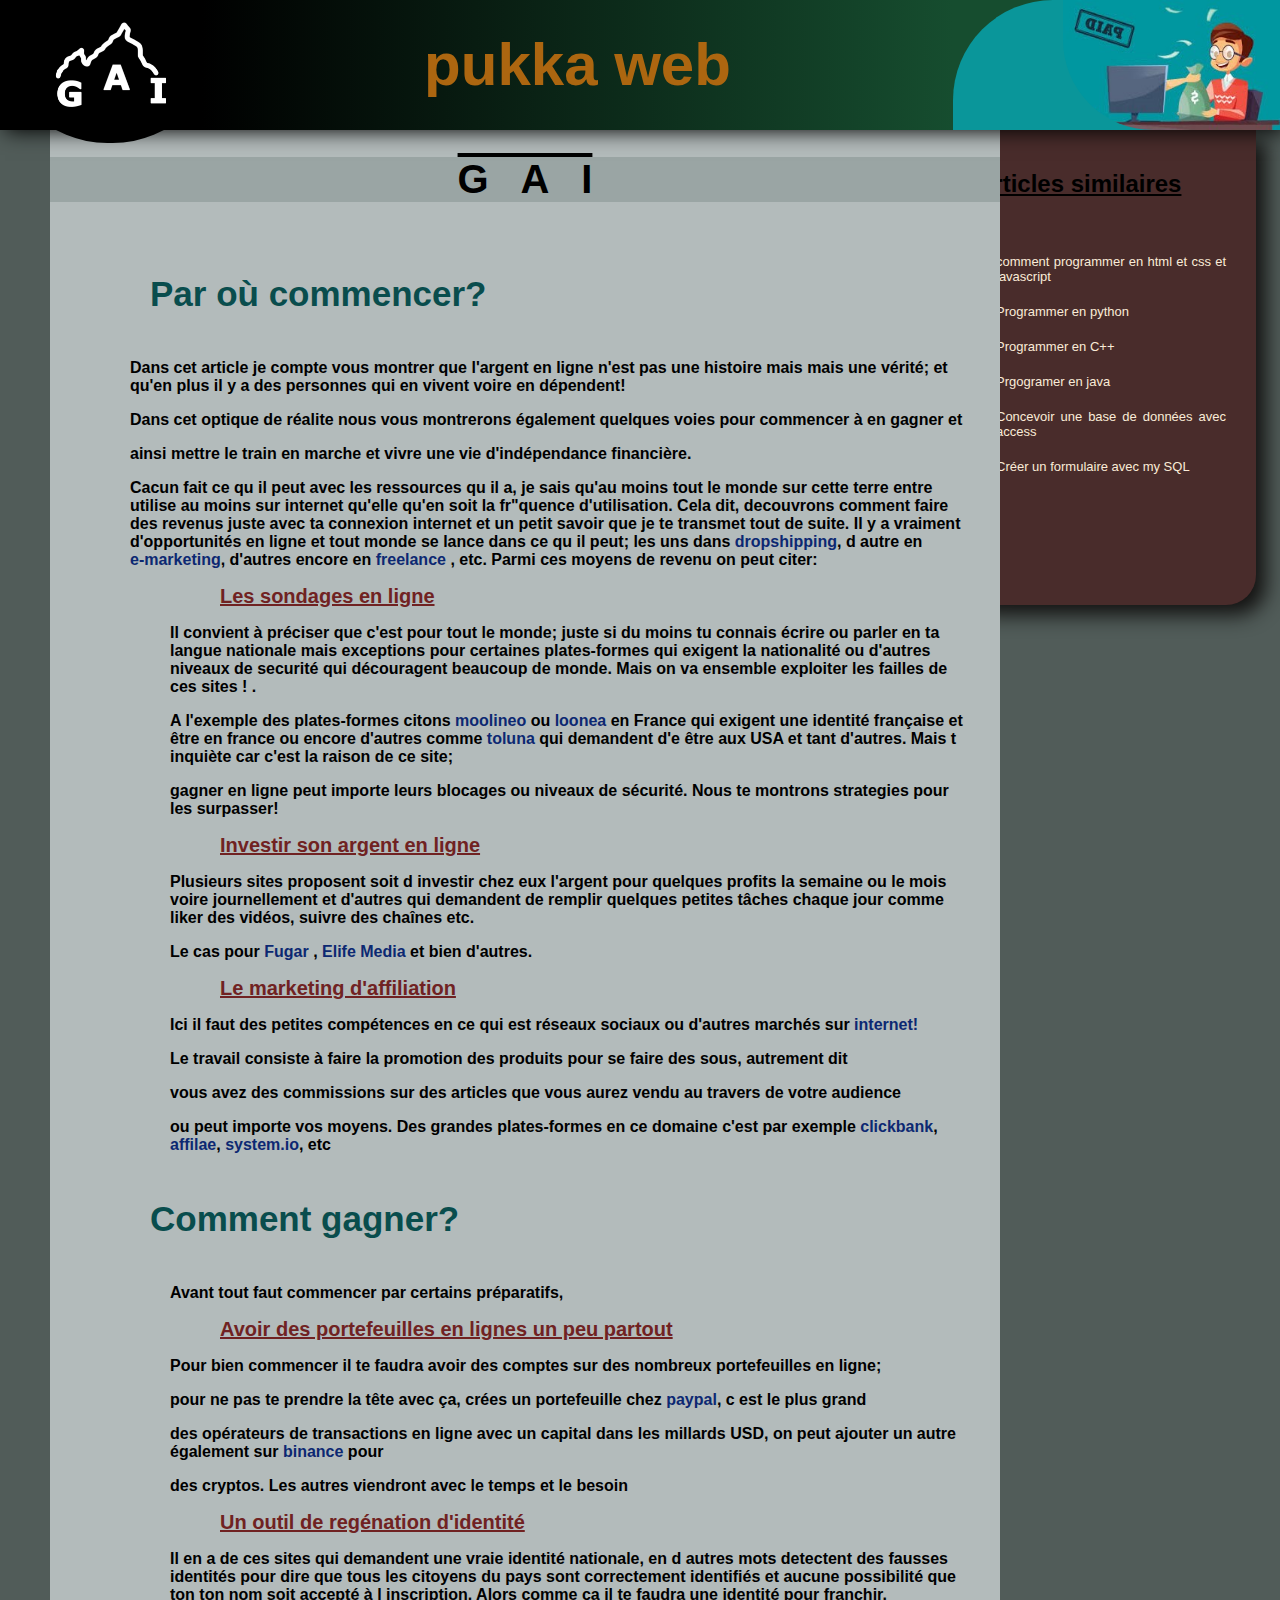
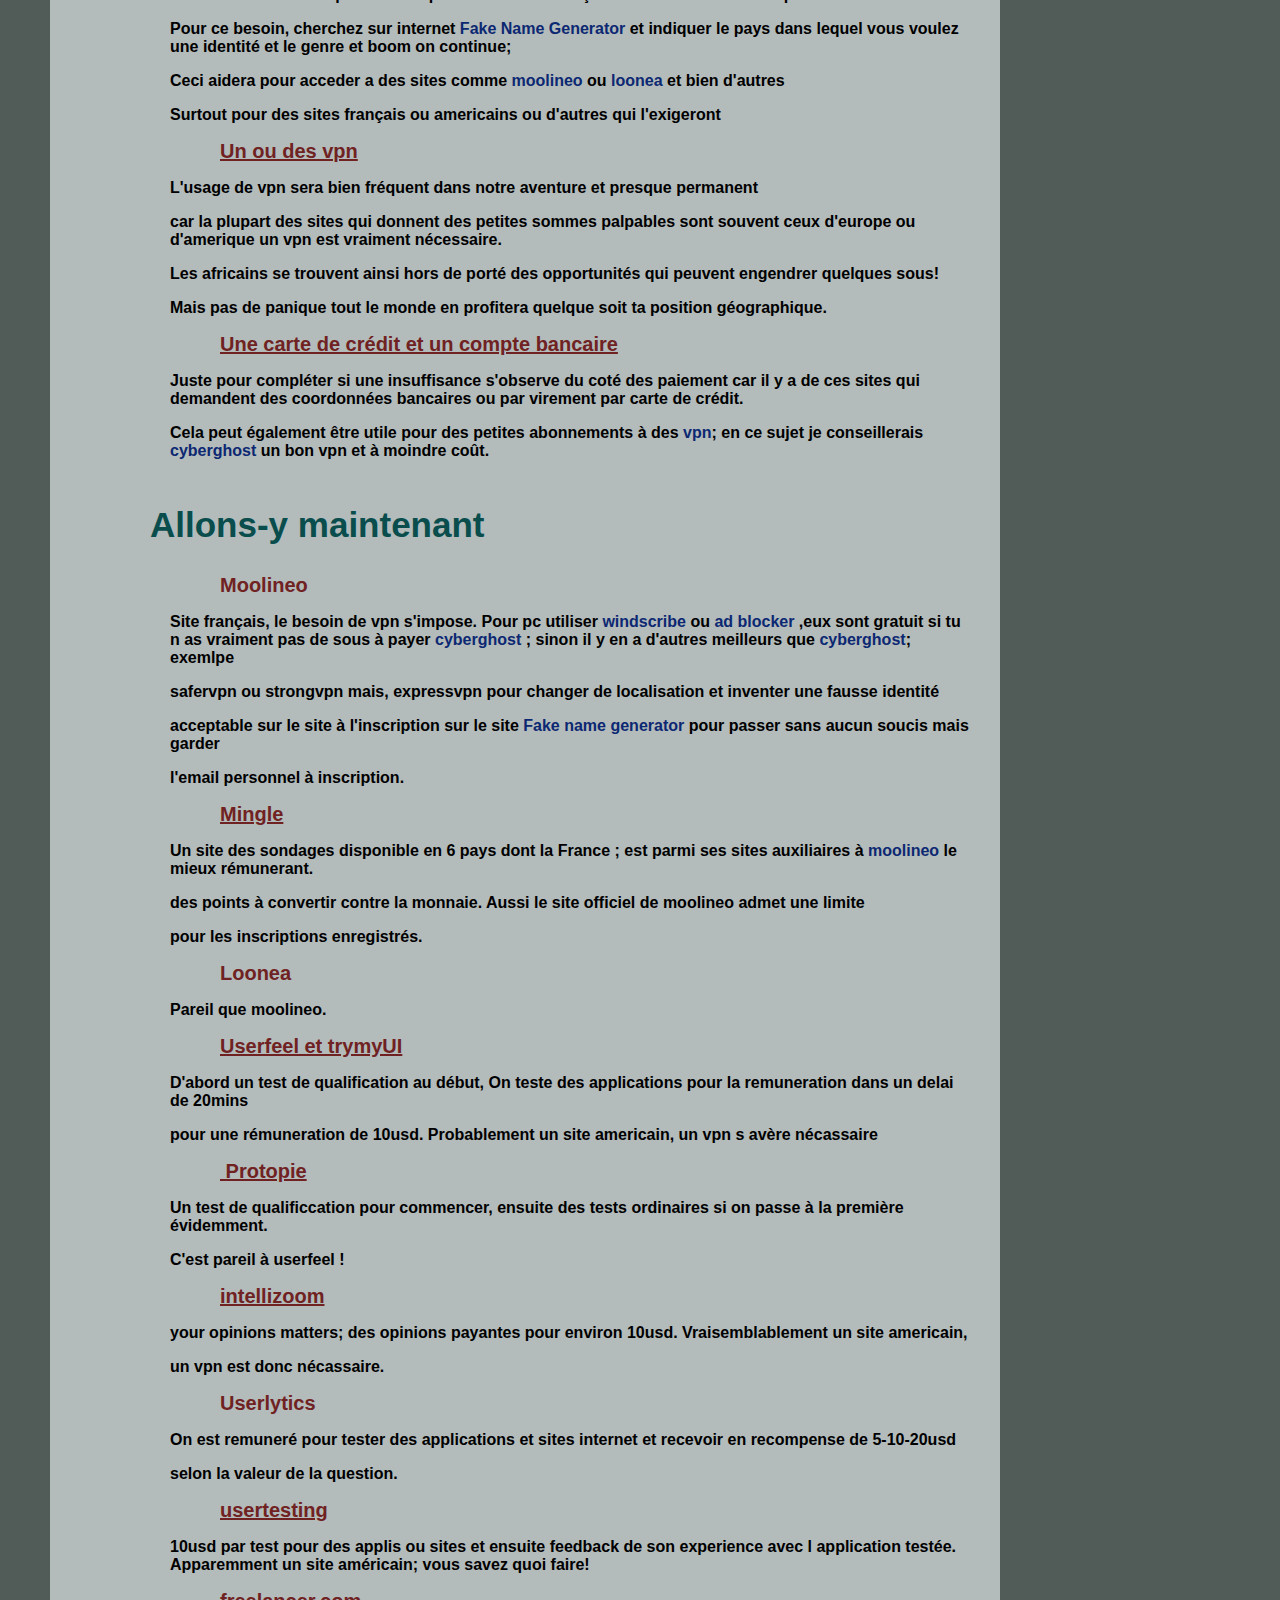
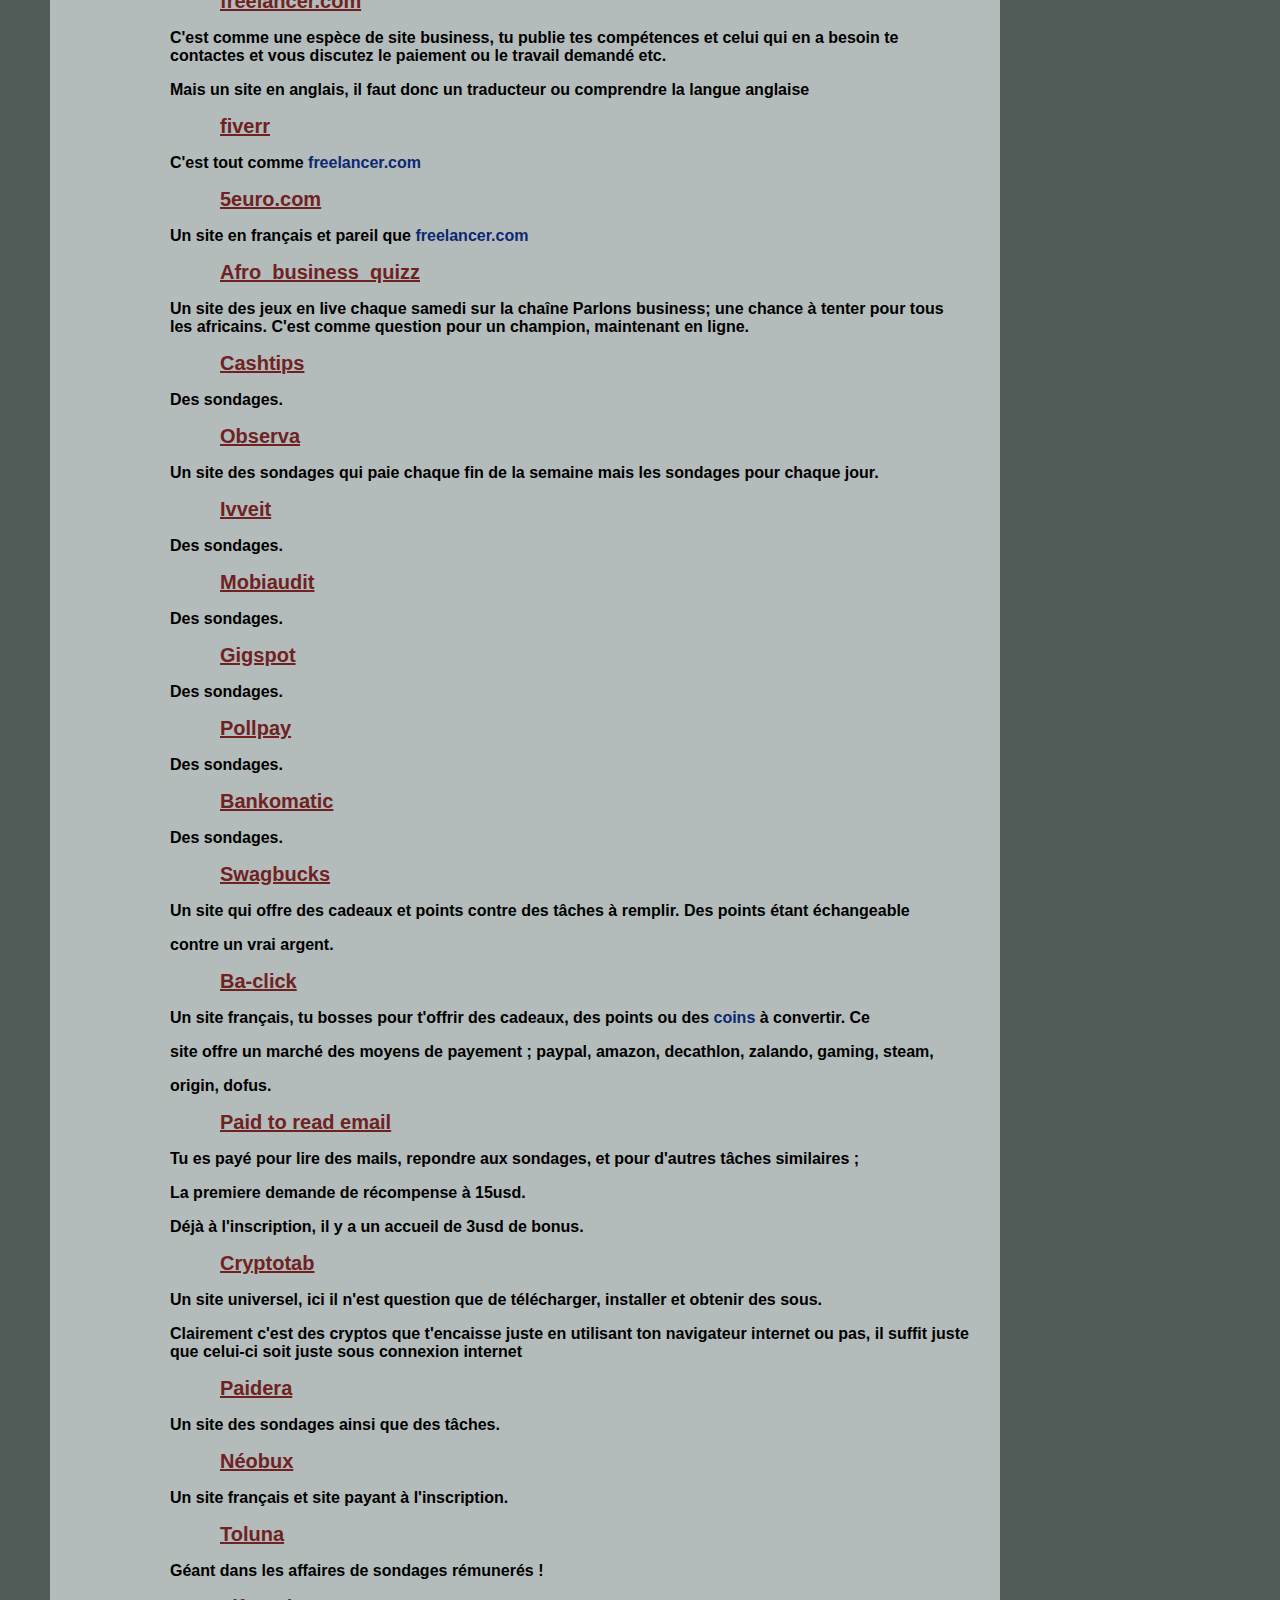
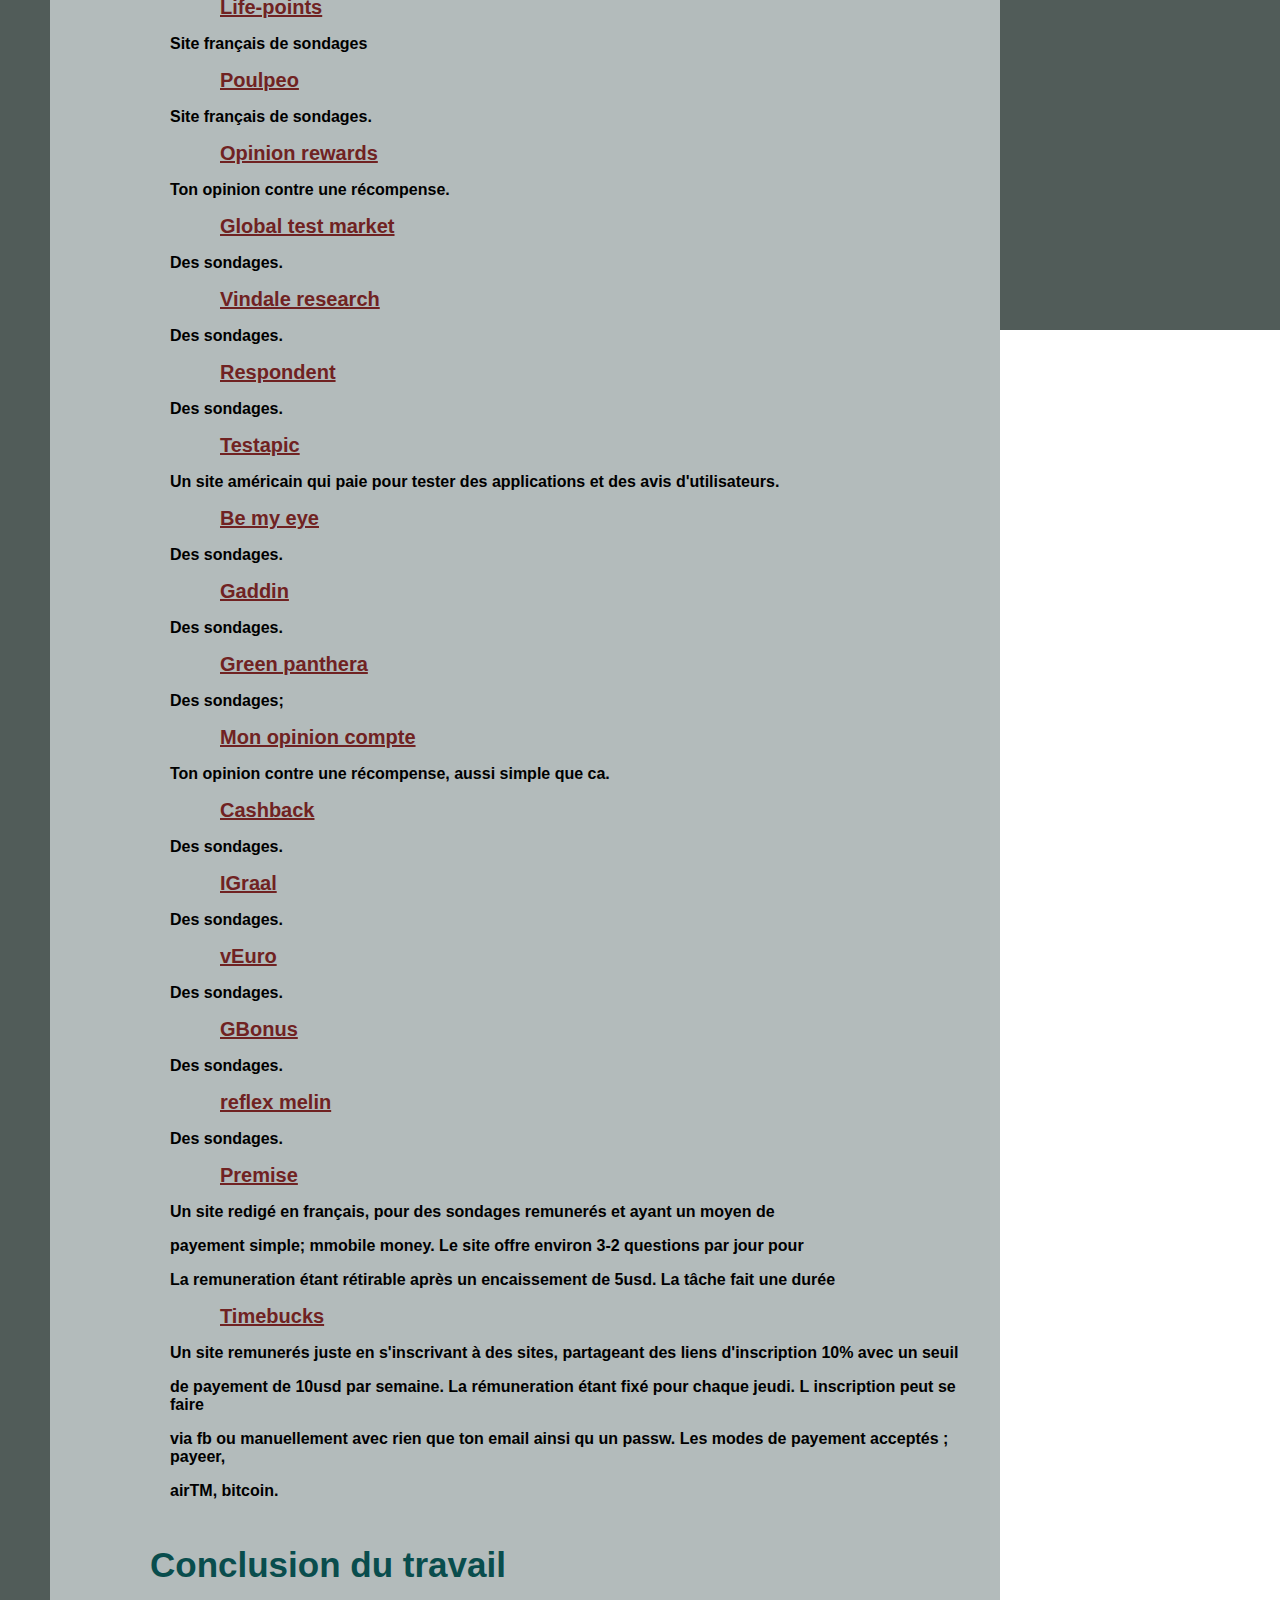
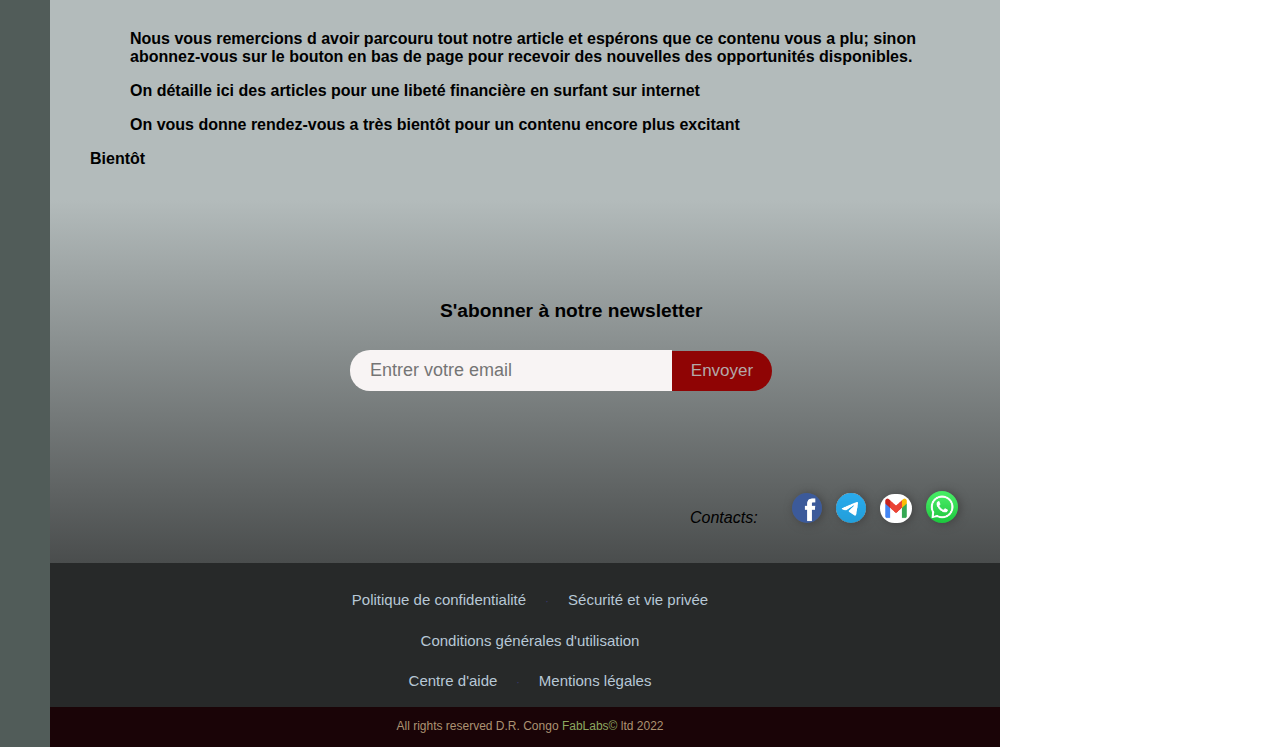
<file: project1.html>
<!DOCTYPE html>

<html lang="fr">

<head>
    <meta name="description" content="Ici, quelques lignes de comment gagner de l'argent avec internet. Toutes les pistes sont exploitées!">
    <meta name="keywords" content="Gagner l'argent avec internet">
    <meta charset="UTF-8">
    <meta http-equiv="X-UA-Compatible" content="IE=edge">
    <meta name="viewport" content="width=device-width, initial-scale=1.0">
    <meta name="author" content="&copy;FabLabs">
    <link rel="stylesheet" href="project1.css">
    <link rel="icon" href="logo2.jpg" type="image/x-icon">
    <title>G-A-I &copy;</title>
    <script async src="https://pagead2.googlesyndication.com/pagead/js/adsbygoogle.js?client=ca-pub-1873161207097326" crossorigin="anonymous"></script>
</head>

<body>

    <div class="grid1">

        <div class="divphoto">
            <img class="photo" src="logo.jpg" alt="logo du site"/>
        </div>
       <div class="divtitle">
            <p class="title">pukka web</p>
       </div>

       
        <div class="divid">
            <!-- <button class="id">S'identifier</button> -->
        </div>
        <div class="divin">
            <!-- <button class="in">S'inscrire</button> -->
            
            <div class="paid">
                <img class="paidimage" src="paid1.jpeg" alt="logo site">
            </div>
        </div>

    </div>

    <div class="midsite">
        <div class="body">
            <div class="intro">   
                <h1 class="h1">G &nbsp; A &nbsp; I</h1>   
                    <ul>
                        <h2 class="h2">Par où commencer?</h2>
                            <div class="itext">
                                    <p>Dans cet article je compte vous montrer que l'argent en ligne n'est pas une histoire mais
                                        mais une vérité; et qu'en plus il y a des personnes qui en vivent voire en dépendent!</p> 
                                        <p>Dans cet optique de réalite nous vous montrerons également quelques voies pour commencer
                                            à en gagner et </p>
                                        <p>ainsi mettre le train en marche et vivre une vie d'indépendance financière.</p>
                                        <p>Cacun fait ce qu il peut avec les ressources qu il a, je sais qu'au moins tout le monde sur cette 
                                            terre entre utilise au moins sur internet qu'elle qu'en soit la fr"quence d'utilisation.
                                             Cela dit, decouvrons comment faire des 
                                            revenus juste avec ta connexion internet et un petit savoir que je te transmet tout de suite.
                                            Il y a vraiment d'opportunités en ligne et tout monde se lance dans ce qu il peut; 
                                            les uns dans  <em>dropshipping</em>, d autre en  <em>e-marketing</em>, d'autres encore en <em>freelance</em> , etc.
                                            Parmi ces moyens de revenu on peut citer:</p>
                                <ol>
                                    <li>Les sondages en ligne</li>
                                        <p>Il convient à préciser que c'est pour tout le monde; juste si du moins tu connais 
                                            écrire ou parler en ta langue nationale mais exceptions pour certaines plates-formes qui 
                                        exigent la nationalité ou d'autres niveaux de securité qui découragent beaucoup de monde.
                                        Mais on va ensemble exploiter les failles de ces sites !
                                        .</p>
                                        <p>A l'exemple des plates-formes citons <em>moolineo</em> ou <em>loonea</em> en France qui exigent
                                        une identité française et être en france ou encore d'autres comme <em>toluna</em>  qui demandent 
                                        d'e
                                        être aux USA et tant d'autres.
                                         Mais t inquiète car c'est la raison de ce site;</p>
                                        <p>gagner en ligne peut importe leurs blocages ou niveaux de sécurité. Nous te montrons 
                                             strategies pour les surpasser!</p>
                                    <li>Investir son argent en ligne</li>
                                        <p>Plusieurs sites proposent soit d investir chez eux l'argent pour quelques profits la semaine ou le mois
                                        voire journellement et d'autres qui demandent de remplir quelques petites tâches chaque jour comme liker
                                        des vidéos, suivre des chaînes etc.</p>
                                        <p>Le cas pour <em>Fugar</em> , <em>Elife Media</em>  et bien d'autres.</p>
                                    <li>Le marketing d'affiliation</li>
                                        <p>Ici il faut des petites compétences en ce qui est réseaux sociaux ou d'autres marchés sur <em> internet!</em></p>
                                        <p>Le travail consiste à faire la promotion des produits pour se faire des sous, autrement dit</p>
                                        <p>vous avez des commissions sur des articles que vous aurez vendu au travers de votre audience </p>
                                        <p>ou peut importe vos moyens. Des grandes plates-formes en ce domaine c'est par exemple  
                                            <em>clickbank</em>, <em>affilae</em>,
                                            <em> system.io</em>, etc</p>
                                </ol>
                            </div>
                            <div class="itext">  
                                <h2 class="h2">Comment gagner?</h2>  
                                            <p id="sp">Avant tout faut commencer par certains préparatifs, </p>
                                    <ul>
                                        <li>Avoir des  portefeuilles en lignes un peu partout</li>
                                            <p>Pour bien commencer il te faudra avoir des comptes sur des nombreux portefeuilles en ligne;</p>
                                            <p>pour ne pas te prendre la tête avec ça, crées un portefeuille chez <em> paypal</em>, c est le plus grand</p>
                                            <p>des opérateurs de transactions en ligne avec un capital dans les millards USD,
                                                 on peut ajouter un autre également sur <em>binance</em> pour</p>
                                            <p>des cryptos. Les autres viendront avec le temps et le besoin</p>
                                        <li>Un outil de regénation d'identité</li>
                                            <p>Il en a de ces sites qui demandent une vraie identité nationale, en d autres mots detectent des fausses 
                                                identités pour dire que tous les citoyens du pays sont correctement identifiés et aucune possibilité 
                                                que ton ton nom soit accepté à l inscription. Alors comme ça il te faudra une identité pour franchir.
                                            </p>
                                            <p>Pour ce besoin, cherchez sur internet <em>Fake Name Generator</em> et indiquer le pays dans lequel vous 
                                                voulez une identité et le genre et boom on continue;</p>
                                            <p>Ceci aidera pour acceder a des sites comme <em> moolineo</em> ou <em>loonea </em> et bien d'autres </p>
                                            <p>Surtout pour des sites français ou americains ou d'autres qui l'exigeront</p>
                                        <li>Un ou des vpn</li>
                                            <p>L'usage de vpn sera bien fréquent dans notre aventure et presque permanent</p>
                                            <p>car la plupart des sites qui donnent des petites sommes palpables sont souvent ceux d'europe ou d'amerique
                                                un vpn est vraiment nécessaire.</p>
                                            <p>Les africains se trouvent ainsi hors de porté des opportunités qui peuvent engendrer quelques sous!</p>
                                            <p>Mais pas de panique tout le monde en profitera quelque soit ta position géographique.</p>
                                        <li>Une carte de crédit et un compte bancaire</li>
                                            <p>Juste pour compléter si une insuffisance s'observe du coté des paiement car il y a de ces sites qui demandent 
                                                des coordonnées bancaires ou par virement par carte de crédit.
                                            </p>
                                            <p>Cela peut également être utile pour des petites abonnements à des <em> vpn</em>; en ce sujet je conseillerais 
                                                <em>cyberghost</em> 
                                                un bon vpn et à moindre coût.</p>
                                    </ul>
                            </div>
                                    <div class="itext"> 
    
                                        <h2 class="h2">Allons-y maintenant</h2>          
                                        <ul>
                                            <li> <a href="https://www.moolineo.com" target="_blank">Moolineo</a></li>
                                                <p>Site français, le besoin de vpn s'impose. Pour pc utiliser <em>windscribe</em>  ou <em>ad blocker</em>
                                                     ,eux sont gratuit si tu n as vraiment pas de sous à payer <em>cyberghost</em> ; sinon il y en a d'autres
                                                    meilleurs que <em>cyberghost</em>; exemlpe</p> 
                                                <p>safervpn ou strongvpn mais, expressvpn pour changer de localisation et inventer une fausse identité</p>
                                                <p> acceptable sur le site à l'inscription sur le site <em>Fake name generator</em>  pour passer 
                                                    sans aucun soucis mais garder</p> 
                                                <p>l'email personnel à  inscription. 
                                            <li>Mingle</li>  
                                                <p>Un site des sondages disponible en 6 pays dont la France ; est parmi ses sites auxiliaires à 
                                                    <em>moolineo</em> le mieux rémunerant.</p> 
                                                <p>des points à convertir contre la monnaie. Aussi le site officiel de moolineo admet une limite</p>
                                                <p>pour les inscriptions enregistrés.</p>
                                            <li><a href="https://www.loonea.com" target="_blank">Loonea</a></li>
                                                <p>Pareil que moolineo.</p>
                                            <li>Userfeel et trymyUI</li>    
                                                <p>D'abord un test de qualification au début, On teste des applications pour la remuneration dans 
                                                    un delai de 20mins</p>
                                                <p>pour une rémuneration de 10usd.  Probablement un site americain, un vpn s avère nécassaire</p>
                                                
                                            <li><a href="https://www.protopie.com" target="_blank"></a> Protopie</li>
                                                <p> Un test de qualificcation pour commencer, ensuite des tests ordinaires si on passe à la première évidemment.</p>
                                                <p>C'est pareil à userfeel !</p>
                                            
                                            <li>intellizoom</li>
                                                <p> your opinions matters; des opinions payantes pour environ 10usd. Vraisemblablement un site americain,</p>
                                                <p> un vpn est donc nécassaire. </p>
                                            
                                            <li><a href="http://" target="_blank" >Userlytics</a></li>
                                                <p>On est remuneré pour tester des applications et sites internet et recevoir en recompense de 5-10-20usd</p>
                                                <p> selon la valeur de la question.</p>
                                            
                                            <li>usertesting</li>
                                                <p>10usd par test pour des applis ou sites et ensuite feedback de son experience avec l application testée.
                                                     Apparemment un site américain; vous savez quoi faire!</p>
                                            <li>freelancer.com</li>
                                                <p>C'est comme une espèce de site business, tu publie tes compétences et celui qui en a besoin te contactes 
                                                    et vous discutez le paiement ou le travail demandé etc.</p>
                                                
                                                <p> Mais un site en anglais, il faut donc un traducteur ou comprendre la langue anglaise</p>
                                                
                                            <li>fiverr</li>
                                                <p>C'est tout comme  <em>freelancer.com</em></p>
                                            <li>5euro.com</li>
                                                <p>Un site en français et pareil que <em>freelancer.com</em></p>
                                            <li>Afro_business_quizz</li>
                                                <p>Un site des jeux en live chaque samedi 
                                                    sur la chaîne Parlons business; 
                                                    une chance à tenter pour tous les africains. C'est comme question pour un champion, maintenant en ligne.</p>
                                            <li>Cashtips</li>
                                                <p>Des sondages.</p>
                                            <li>Observa</li>
                                                <p>Un site des sondages qui paie chaque fin de la semaine mais les sondages pour chaque jour.</p>
                                            <li>Ivveit</li>
                                                <p>Des sondages.</p>
                                            <li>Mobiaudit</li>
                                                <p>Des sondages.</p>
                                            <li>Gigspot</li>
                                                <p>Des sondages.</p>
                                            <li>Pollpay</li>
                                                <p>Des sondages.</p>	
                                            <li>Bankomatic</li>	
                                                <p>Des sondages.</p>
                                            <li>Swagbucks</li>
                                                <p>Un site qui offre des cadeaux et points contre des tâches à remplir. Des points étant échangeable</p>
                                                <p>contre un vrai argent.</p>
                                            <li>Ba-click</li>
                                                <p> Un site français, tu bosses pour t'offrir des cadeaux, des points ou des <em>coins</em> à convertir. Ce </p>
                                                <p> site offre un marché des moyens de payement ; paypal, amazon, decathlon, zalando, gaming, steam,</p> 
                                                <p>origin, dofus.</p>
                                            <li>Paid to read email</li>
                                                <p>Tu es payé pour lire des mails, repondre aux sondages,  et pour d'autres tâches similaires ;</p>
                                                <p> La premiere demande de récompense à 15usd.</p>
                                                <p>Déjà à l'inscription, il y a un accueil de 3usd de bonus.</p>
                                            <li>Cryptotab</li>
                                                <p>Un site universel, ici il n'est question que de télécharger, installer et obtenir des sous.</p>
                                                <p>Clairement c'est des cryptos que t'encaisse juste en utilisant ton navigateur internet ou pas, 
                                                    il suffit juste que celui-ci soit juste sous connexion internet</p>	
                                            <li>Paidera</li>
                                                <p>Un site des sondages ainsi que des tâches.</p>
                                                
                                            <li>Néobux</li> 
                                                <p>Un site français et site payant à l'inscription.</p>
                                                  
                                            <li>Toluna</li>        	
                                                <p>Géant dans les affaires de sondages rémunerés !</p>    
                                            <li>Life-points</li>        	
                                                <p>Site français de sondages</p>    
                                            <li>Poulpeo</li>        	
                                                <p>Site français de sondages.</p>    
                                            
                                            <li>Opinion rewards</li>        	
                                                <p>Ton opinion contre une récompense.</p>    
                                            <li>Global test market</li>        	
                                                <p>Des sondages.</p>    
                                            <li>Vindale research</li>        	
                                                <p>Des sondages.</p>   
                                            <li>Respondent</li>        	
                                                <p>Des sondages.</p>    
                                            <li>Testapic</li>        	
                                                <p>Un site américain qui paie pour tester des applications et des avis d'utilisateurs.</p>    
                                            <li>Be my eye</li>        	
                                                <p>Des sondages.</p>    
                                            <li>Gaddin</li>        	
                                                <p>Des sondages.</p>   
                                            <li>Green panthera</li>        	
                                                <p> Des sondages;</p>  
                                            <li>Mon opinion compte</li>       	
                                                <p>Ton opinion contre une récompense, aussi simple que ca.</p>    
                                            <li>Cashback</li>        	
                                                <p>Des sondages.</p>    
                                            <li>  IGraal </li>        
                                                <p>Des sondages.</p>    
                                            <li> vEuro </li>       
                                                <p> Des sondages.</p>   
                                            <li>  GBonus </li>        
                                                <p>Des sondages.</p>    
                                            <li> reflex melin </li>
                                                <p>Des sondages.</p>    
                                            <li> Premise </li>     
                                                <p> Un site redigé en français, pour des sondages remunerés et ayant un moyen de</p>
                                                <p> payement simple; mmobile money. Le site offre environ 3-2 questions par jour pour</p>   
                                                <p> La remuneration étant rétirable après un encaissement de 5usd. La tâche fait une durée</p>   
                                            <li>  Timebucks </li> 
                                                <p> Un site remunerés juste en s'inscrivant à des sites, partageant des liens d'inscription 10% avec un seuil </p>  
                                                <p>de payement de 10usd par semaine. La rémuneration étant fixé pour chaque jeudi. L inscription peut se faire</p> 
                                                <p>via fb ou manuellement avec rien que ton email ainsi qu un passw. Les modes de payement acceptés ; payeer,</p> 
                                                <p> airTM, bitcoin.</p> 
                                        </ul>
                            </div>                         
                    <div class="itext">
                        <h2 class="h2">Conclusion du travail</h2> 
                        <p>Nous vous remercions d avoir parcouru tout notre article et espérons que ce contenu vous a plu; sinon abonnez-vous sur le bouton 
                            en bas de page pour recevoir des nouvelles des opportunités disponibles.</p>
                        <p>On détaille ici des articles pour une libeté financière en surfant sur internet</p>
                        <p>On vous donne rendez-vous a très bientôt pour un contenu encore plus excitant</p>
                        <p">Bientôt</p>         
    
                     </div>
            </div>  
                                    <div class="sug">  
                                        
                                        <script async src="https://pagead2.googlesyndication.com/pagead/js/adsbygoogle.js?client=ca-pub-1873161207097326" crossorigin="anonymous"></script>

                                        <div class="sugface">
                                            <h2 class="h2s">Articles similaires</h2>
                                                <ol class="stitre">
                                                    <li class="ligne">comment programmer en html et css et javascript</li>
                                                    <li class="ligne">Programmer en python</li>
                                                    <li class="ligne">Programmer en C++</li>
                                                    <li class="ligne">Prgogramer en java</li>
                                                    <li class="ligne">Concevoir une base de données avec access</li>
                                                    <li class="ligne">Créer un formulaire avec my SQL</li>
                                                </ol>
                                        </div>
                                    </div>   
                                    <div class="footer">
                                        <div class="mini">
                                            <div class="pa">
                                                <p class="para"> S'abonner à notre newsletter</p>                                                  
                                            </div>
                                            <div class="p">
                                                <input class="email" type="email" placeholder="Entrer votre email">
                                                <button class="bou" type="submit">Envoyer</button>
                                            </div>

                                            
                                                <div class="a">
                                                    <p class="ap">Contacts:</p>
                                                </div>
                                                <div class="facebook">
                                                    <a href="http://m.me/kulhefabrice" target="_blank">
                                                        <img src="fbo.png" alt="facebook" class="fb">  
                                                    </a>
                                                    
                                                </div>
                                                <div class="telegram">
                                                    <a href="http://t.me/fabricekulhe" target="_blank">
                                                        <img src="tel.png" alt="telegram" class="tl">
                                                    </a>
                                                    
                                                </div>
                                                <div class="gmail">
                                                    <a href="mailto:fabricekulhe@gmail.com" target="_blank">
                                                        <img src="gm.png" alt="gmail" class="gm">
                                                    </a>
                                                    
                                                </div>
                                                <div class="whatsapp">
                                                    <a href="http://wa.me/qr/OIIIJ6AJNRGBE1" target="_blank">
                                                        <img src="wa.jpeg" alt="whatsapp" class="wh">
                                                    </a>
                                                    
                                                </div> 
                                         

                                                                                    
                                        </div>

                                        <div class="upfooter">
                                            <p class="cob"><span class="down" href="polconf.html">Politique de confidentialité</span> &nbsp;
                                                 &nbsp; &#183; &nbsp; &nbsp;<span class="down" href="secu.html">
                                                    Sécurité et vie privée</span></p>
                                            <p class="cob"> <a class="down" href="polconf.html">Conditions générales d'utilisation</a></p>
                                            <p class="cob"> <span class="down" href="caide.html">Centre d'aide</span> &nbsp;
                                                 &nbsp; &#183; &nbsp; &nbsp; <a class="down" href="mentionslegales.html" target="_blank">
                                                    Mentions légales</a></p>
                                        </div>                                 
                                        <div class="divend">
                                            <p class="end">All rights reserved D.R. Congo
                                                <a class="fin" href="https://www.fabulousworldsite.com">
                                                   FabLabs&copy; </a> ltd 2022</p>
                                        </div>                                                                               
                                </div>                                  
                    </div>

        </div>
</body>
</html>
</file>
<file: project1.css>
.grid1{
    display: flex;
    flex-direction: row;
    flex-shrink: 1;
    position: fixed;
    z-index: 4;
    box-shadow: 5px 1px 20px rgb(0, 0, 0);
    top: 0px;
    right: 0px;
    left: 0px;
    background-color: rgb(22, 77, 47);
}

.divphoto{
    height: 130px;
    width: 202px;
    display: inline-block;
    flex-shrink: 0;
    max-width: 300px;
    min-width: 161px;
    background-color: black;
}

.photo{
    margin-top: 0px;
    width: 200px;
    height: 130px;
    object-fit: cover;
    display: inline-block;
    border-top-right-radius: 100px;
    border-bottom-right-radius: 300px;
    border-bottom-left-radius: 300px;
}

.photo:hover{
    zoom: 1.1;
}

.divtitle{
    height: 130px;
    width: 797px;
    max-width: 1fr;
    top: 0px;
    min-width: 400px;
    flex-shrink: 1;
    display: inline-block;
    background: linear-gradient(to right,black,rgb(22, 77, 47));
}

.title{
    font-size: 60px;
    font-family: "tempus sans itc",arial,sans-serif;
    text-align: center;
    color: rgb(172, 102, 16);
    display: block;
    margin: 30px 50px 0px 50px ;
    font-weight: bolder;
}


.divin{
    width: 327px;
    height: 130px;
    flex-shrink: 0;
    display: inline-block;
    background-color: rgb(10, 150, 154);
    right: 0px;
    top: 0px;
    border-top-left-radius: 100px;
}

.paid{
    display: inline-block;
    width: 200px;
    height: 120px;
}

.paidimage{
    width: 240px;
    height: 130px;
    margin-top: 0px;
    margin-left: 110px;
    border-bottom-left-radius: 90px;
    flex-shrink: 0;
}

.paidimage:hover{
    zoom: 1.07;
}


.midsite{
    position: absolute;
    display: flex;
    flex-direction: row;
    left: 0px;
    right: 0px;
}


.body{
    width: 1000px;
    display: inline-block;
    position: absolute;
    margin-top: 122px;
    margin-right: 310px;
    left: 0px;
    flex-shrink: 0.5;
    z-index: 3;
    min-width: 700px;
    background-color:rgb(81, 92, 89);
}

.intro{
    z-index: 2;
    margin-left: 50px;
    background-color: rgb(179, 187, 187);
    display: inline-block;
    font-family: "candara","sans-serif","arial";
    position: relative;
    margin-right: 0px;
    flex-shrink: 0.5;
}

.h1{
text-align: center;
font-size:40px;
font-family: "algerian","sans-serif","arial";
text-decoration: overline;
background-color: rgb(154, 165, 164);
}

.h2{
    font-size: 35px;
    text-align: center;
    margin-left: 60px;
    color: rgb(9, 77, 77);
    font-family: "comic sans ms","sans-serif","arial";
    display: inline-block;
}

.h2:hover{   
    cursor: pointer;
}

.itext{
    font-family: "comic sans ms", "sans-serif","arial";
    font-weight: bold;
    position: relative;
    display: inline-block;
}

p{
    margin-left: 40px;
    margin-right: 30px;
}

#sp{
    text-align: justify;
    margin-left: 80px;
}

ul{
    display: inline-block;
}

li{
    margin-left: 90px;
    font-size:20px;
    color: rgb(112, 34, 34);
    display: inline-block;
    text-decoration: underline;
}

li:hover{
    cursor: pointer;
}

em{
    color: rgb(12, 40, 114);
    font-style: normal;
    display: inline-block;
}

em:hover{
    cursor: pointer;
}

ol{
    font-weight: bold;
    display: inline-block;
}

.cl{
    font-size: 12px;
    color: green;
    display: inline-block;
}

a{
    color: rgb(112, 34, 34);
    display: inline-block;
    text-decoration: none;
}


.sug{
    display: flex;
    right: 0px;
    height: 5000px;
    width: 349px;
    position: fixed;
    top: 130px;
    background-color: rgb(81, 92, 89);
    display: 1fr;
}

.sugface{
    display: inline-block;
    background-color: rgb(73, 44, 43);
    width: 300px;
    height: 475px;
    position: relative;
    margin-left: 25px;
    flex-shrink: 1;
    top: 0px;
    border-bottom-right-radius: 30px;
    border-bottom-left-radius: 30px;
    box-shadow: 10px 10px 20px rgb(19, 18, 17);
    transition: 1s;
}

.sugface:hover{
    zoom: 1.009;

}

.h2s{
    font-family: "ubuntu","sans-serif","arial";
    padding: 20px;
    padding-bottom: 20px;
    text-decoration: underline ;
}

.stitre{
   display: inline-block;
   font-family: "ubuntu","sans-serif","arial";
}

.ligne{
    font-family: "ubuntu","sans-serif","arial";
    color: antiquewhite;
    text-align: justify;
    display: block;
    margin-left: 0px;
    margin-right: 30px;
    font-size: 13px;
    padding-bottom: 20px;
    font-weight: lighter;
    text-decoration: none;
}




.footer{ 
    width: 950px;
    display: inline-block;
    position: relative;
    margin-left: 50px;
    z-index: 1;
    bottom: 0px;
}




.mini{
    background: linear-gradient(rgb(179, 187, 187),rgb(74, 77, 77)) ; 
    display: inline-block;
    width: 950px;
}

.pa{
    display: block;
    margin-left: 350px;
    margin-top: 100px;
}

.para{
    font-family: "candara","sans-serif","arial";
    font-weight: bold;
    padding-bottom: -4px;
    font-size: larger;
}

.p{
    display: block;
    padding-bottom: 100px;
}

.email{
    width: 300px;
    height: 39px;
    display: inline-block;
    border-bottom-left-radius: 20px;
    border-top-left-radius: 20px;
    border: none;
    font-weight: 100;
    font-size: 18px;
    padding-left: 20px;
    background-color: rgb(248, 244, 244);
    margin-left: 300px;
    margin-right: -4px;
}

.email:hover{
    box-shadow: -1px 1px 10px rgb(143, 4, 4);
    border: none;
}

.email:active{
    border:none;
}

.bou{
    margin-top: 10px;
    height: 40px;
    width: 100px;
    border: 0px;
    display: inline-block;
    color: rgb(179, 169, 169);
    background-color: rgb(143, 4, 4);
    border-bottom-right-radius: 20px;
    border-top-right-radius: 20px;
    font-size: 17px;
    font-weight: 90px;
    margin-left: 0px;
}

.bou:hover{
    box-shadow: 3px 2px 10px rgb(143, 4, 4);
    cursor: pointer;
}

.bou:active{
    opacity: 0.7;
}


.a{
    display: inline-block;
    margin-left: 600px;
}

.ap{
    font-family: "candara","sans-serif","arial";
    font-weight: 200px;
    padding-bottom: 20px;
    display: block;
    font-style: italic;
}

.facebook{
    display: inline-block;
    margin-right: 10px;
}

.fb{
    width: 30px;
    height: 30px;
    border-radius: 17px;
    box-shadow: 2px 1px 10px rgb(66, 66, 66);
}

.fb:hover{
    cursor: pointer;
    opacity: 0.8;
}

.telegram{
    display: inline-block;
    margin-right: 10px;
}

.tl{
    width: 30px;
    height: 30px;
    border-radius: 17px;
    box-shadow: 2px 1px 10px rgb(66, 66, 66);
}

.tl:hover{
    cursor: pointer;
    opacity: 0.8;
}

.gmail{
    display: inline-block;
}

.gm{
    width: 32px;
    height: 29px;
    border-radius: 17px;
    box-shadow: 2px 1px 10px rgb(66, 66, 66);
}

.gm:hover{
    cursor: pointer;
    opacity: 0.8;
}

.whatsapp{
    display: inline-block;
    margin-left: 10px;
}

.wh{
    width: 32px;
    height: 32px;
    border-radius: 17px;
    box-shadow: 2px 1px 10px rgb(66, 66, 66);
}

.wh:hover{
    cursor: pointer;
    opacity: 0.8;
}





.upfooter{  
    background-color: rgb(39, 41, 41);
    display: inline-block;
    width: 950px;
    padding-top: 10px;  
}

.cob{
    padding: 5px;
    display: block;
    font-family: "candara","sans-serif","arial";
    font-style: italic;
    font-size: smaller;
    text-align: center;
    color: rgb(54, 54, 102);
}

.cob:hover{
    cursor: pointer;
}

.down{
    color: rgb(183, 200, 214);
    font-size: 15px;
    font-style: normal;
    font-weight: 500;
}


.divend{
    width: 950px;
    height: 40px;
    background-color: rgb(26, 4, 7);
    display: inline-block;
    bottom: 0px;
    position: relative;
}

.end{
    text-align: center;
    color: black;
    text-align: center;
    display: block;
    color: rgb(172, 147, 114);
    font-family: "candara","sans-serif","arial";
    font-weight: smaller;
    font-size: 12px;
    
}

.fin{
    color: rgb(141, 168, 96);
    text-decoration: none;
}
</file>
<file: mentionslegales.css>
h1{
    text-align: center;
    font-size:30px;
    font-family: "arial";
    text-decoration: overline;
    background-color: rgb(154, 165, 164);
    color: rgb(65, 64, 21);
    }

h2{
    font-size: 25px;
    text-align: center;
    margin-left: 60px;
    color: rgb(87, 13, 13);
    font-family: "sans-serif","arial";
    display: inline-block;
}

li{
    margin-left: 90px;
    color: rgb(112, 34, 34);
    text-decoration: underline;
    margin-left:40px;
    margin-right: 20px;
    font-family: "candara","sans-serif","arial";
}

ol{
    font-weight: bold;
    margin-left:40px;
    margin-right: 20px;
}

a{
    color: rgb(7, 9, 114);
    display: inline-block;
    margin-left:40px;
    margin-right: 20px;
    font-family: "candara","sans-serif","arial";
}

.intro{
    background-color: rgb(179, 187, 187);
    margin-left: 0px;
    margin-right: 0px;
}

p{
    font-family: "candara","sans-serif","arial";
    text-align: justify;
    margin-left:40px;
    margin-right: 20px;
}
</file>
<file: polconf.css>
h1{
    text-align: center;
    font-size:30px;
    font-family: "arial";
    text-decoration: overline;
    background-color: rgb(154, 165, 164);
    color: rgb(65, 64, 21);
    }

h2{
    font-size: 25px;
    text-align: center;
    margin-left: 60px;
    color: rgb(87, 13, 13);
    font-family: "sans-serif","arial";
    display: inline-block;
}

li{
    margin-left: 90px;
    color: rgb(112, 34, 34);
    text-decoration: underline;
    margin-left:40px;
    margin-right: 20px;
    font-family: "candara","sans-serif","arial";
}

ol{
    font-weight: bold;
    margin-left:40px;
    margin-right: 20px;
}

a{
    color: rgb(7, 9, 114);
    display: inline-block;
    margin-left:40px;
    margin-right: 20px;
    font-family: "candara","sans-serif","arial";
}

.intro{
    background-color: rgb(179, 187, 187);
    margin-left: 0px;
    margin-right: 0px;
}

p{
    font-family: "candara","sans-serif","arial";
    text-align: justify;
    margin-left:40px;
    margin-right: 20px;
}
</file>
